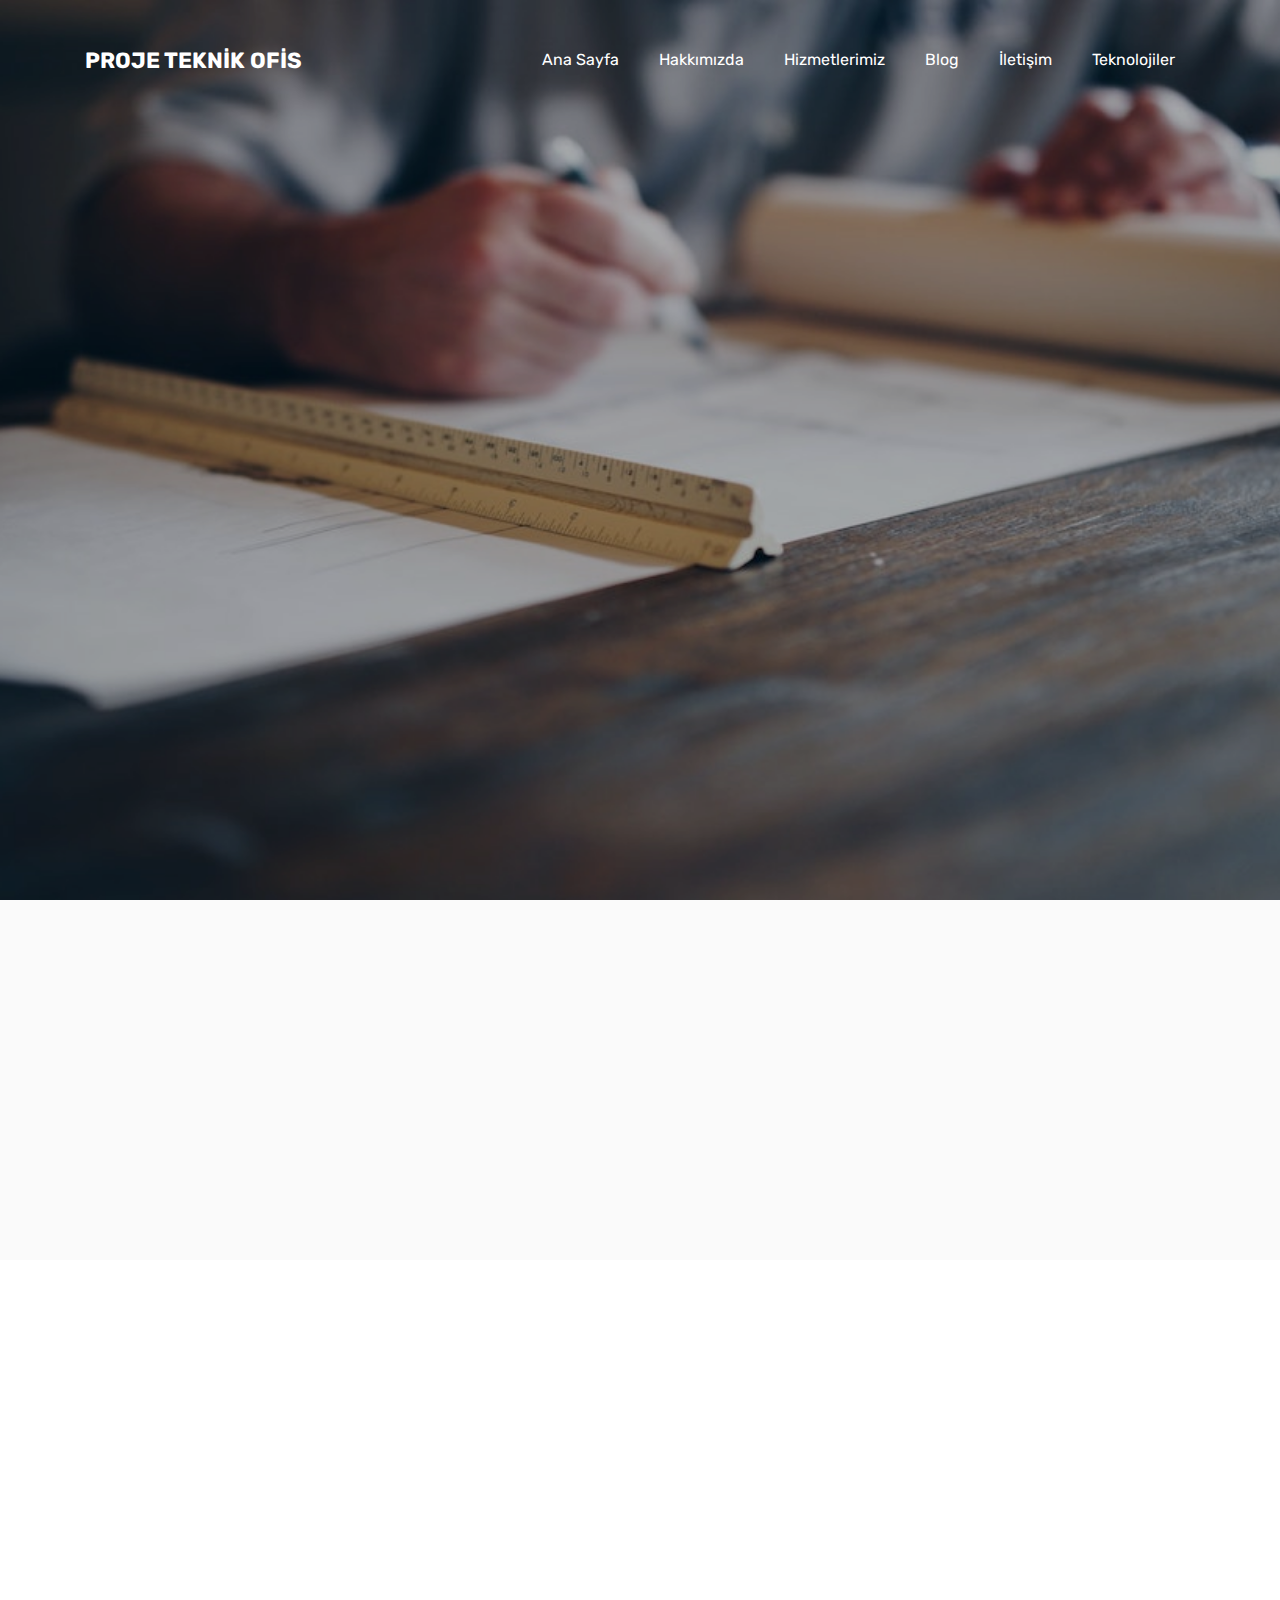
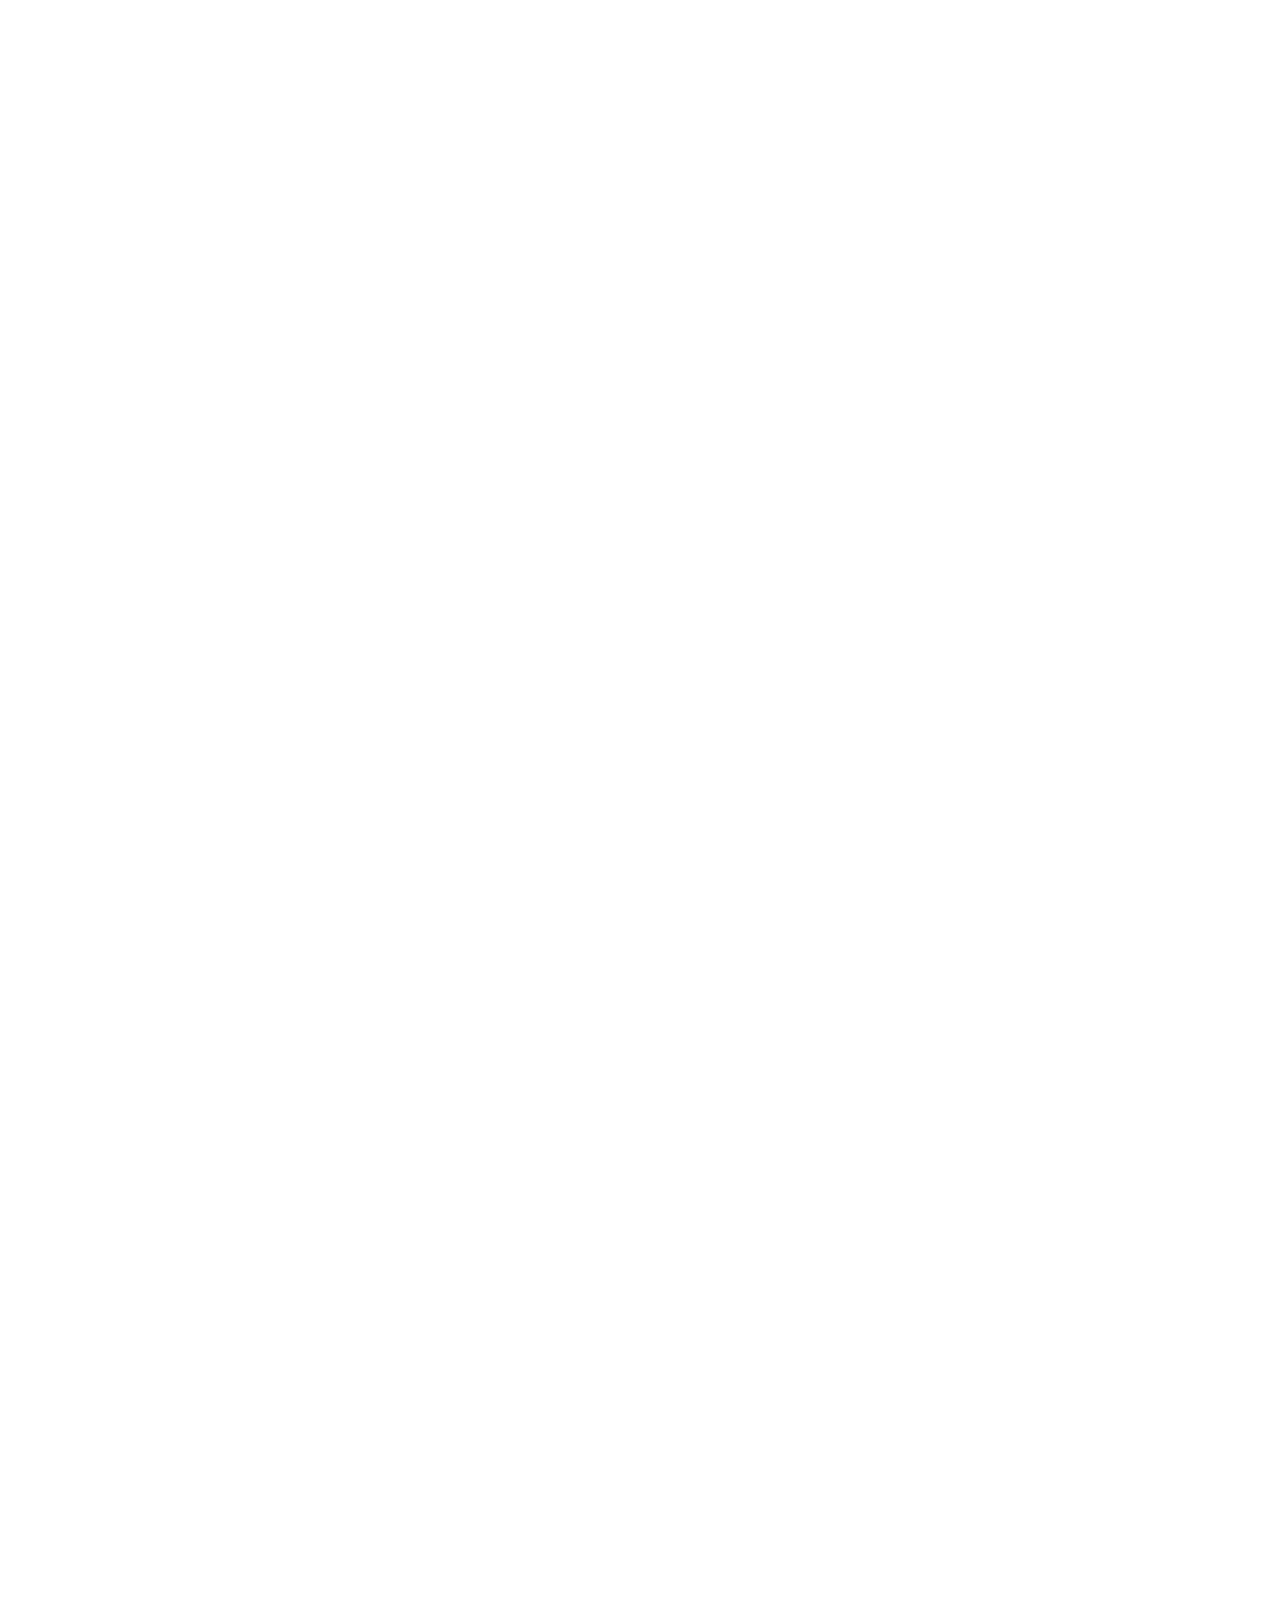
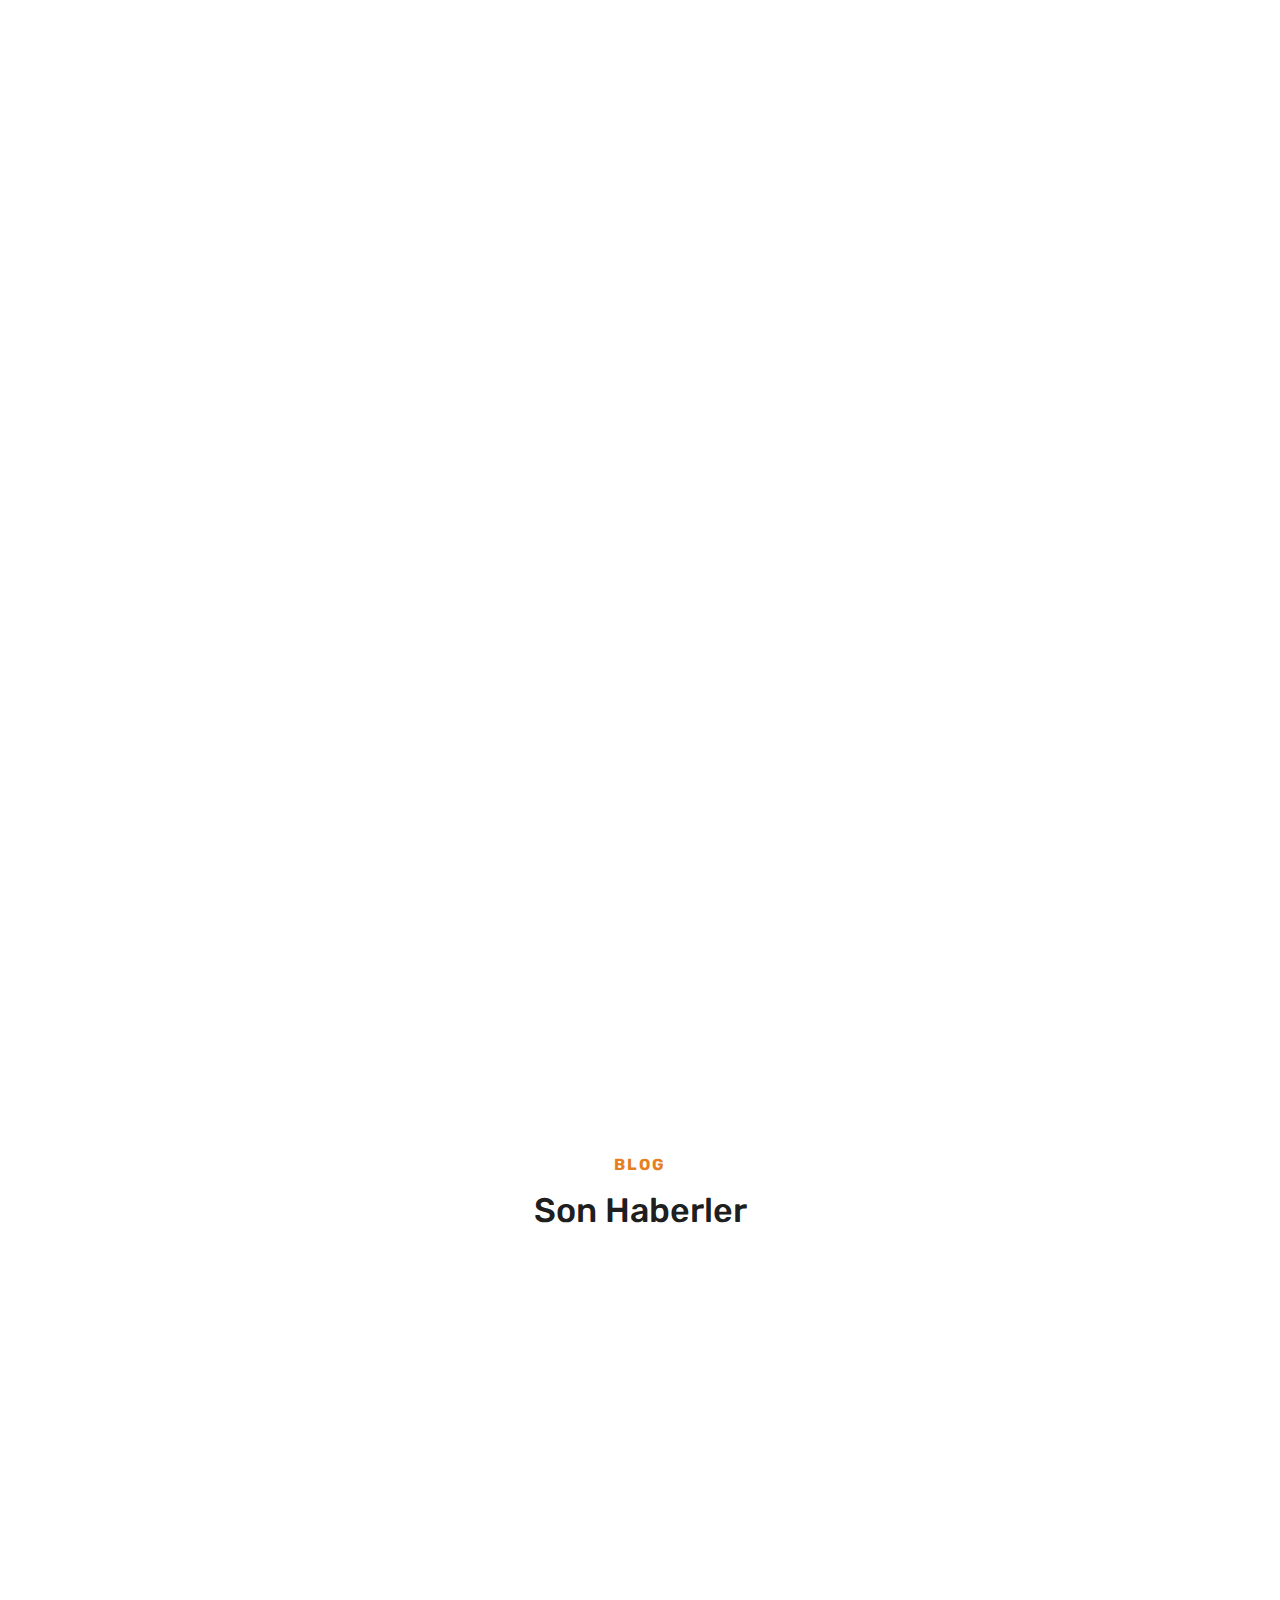
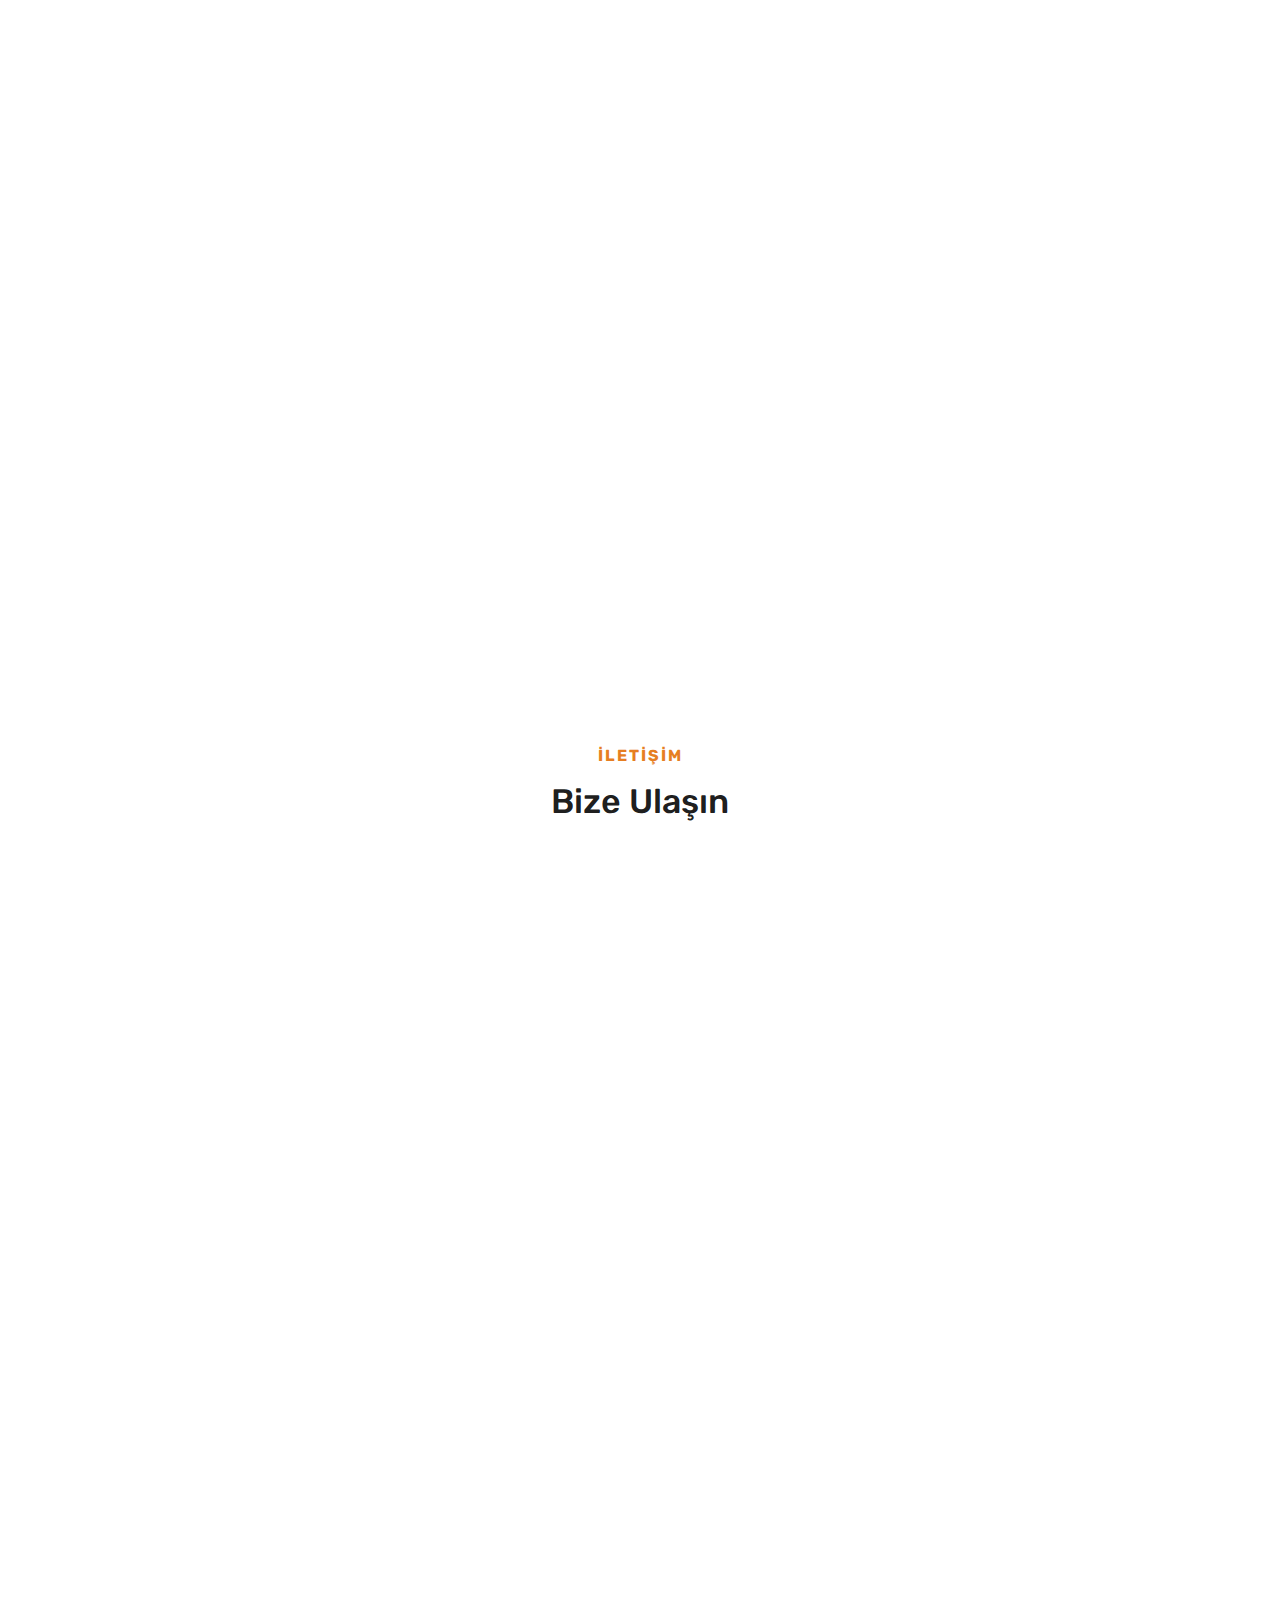
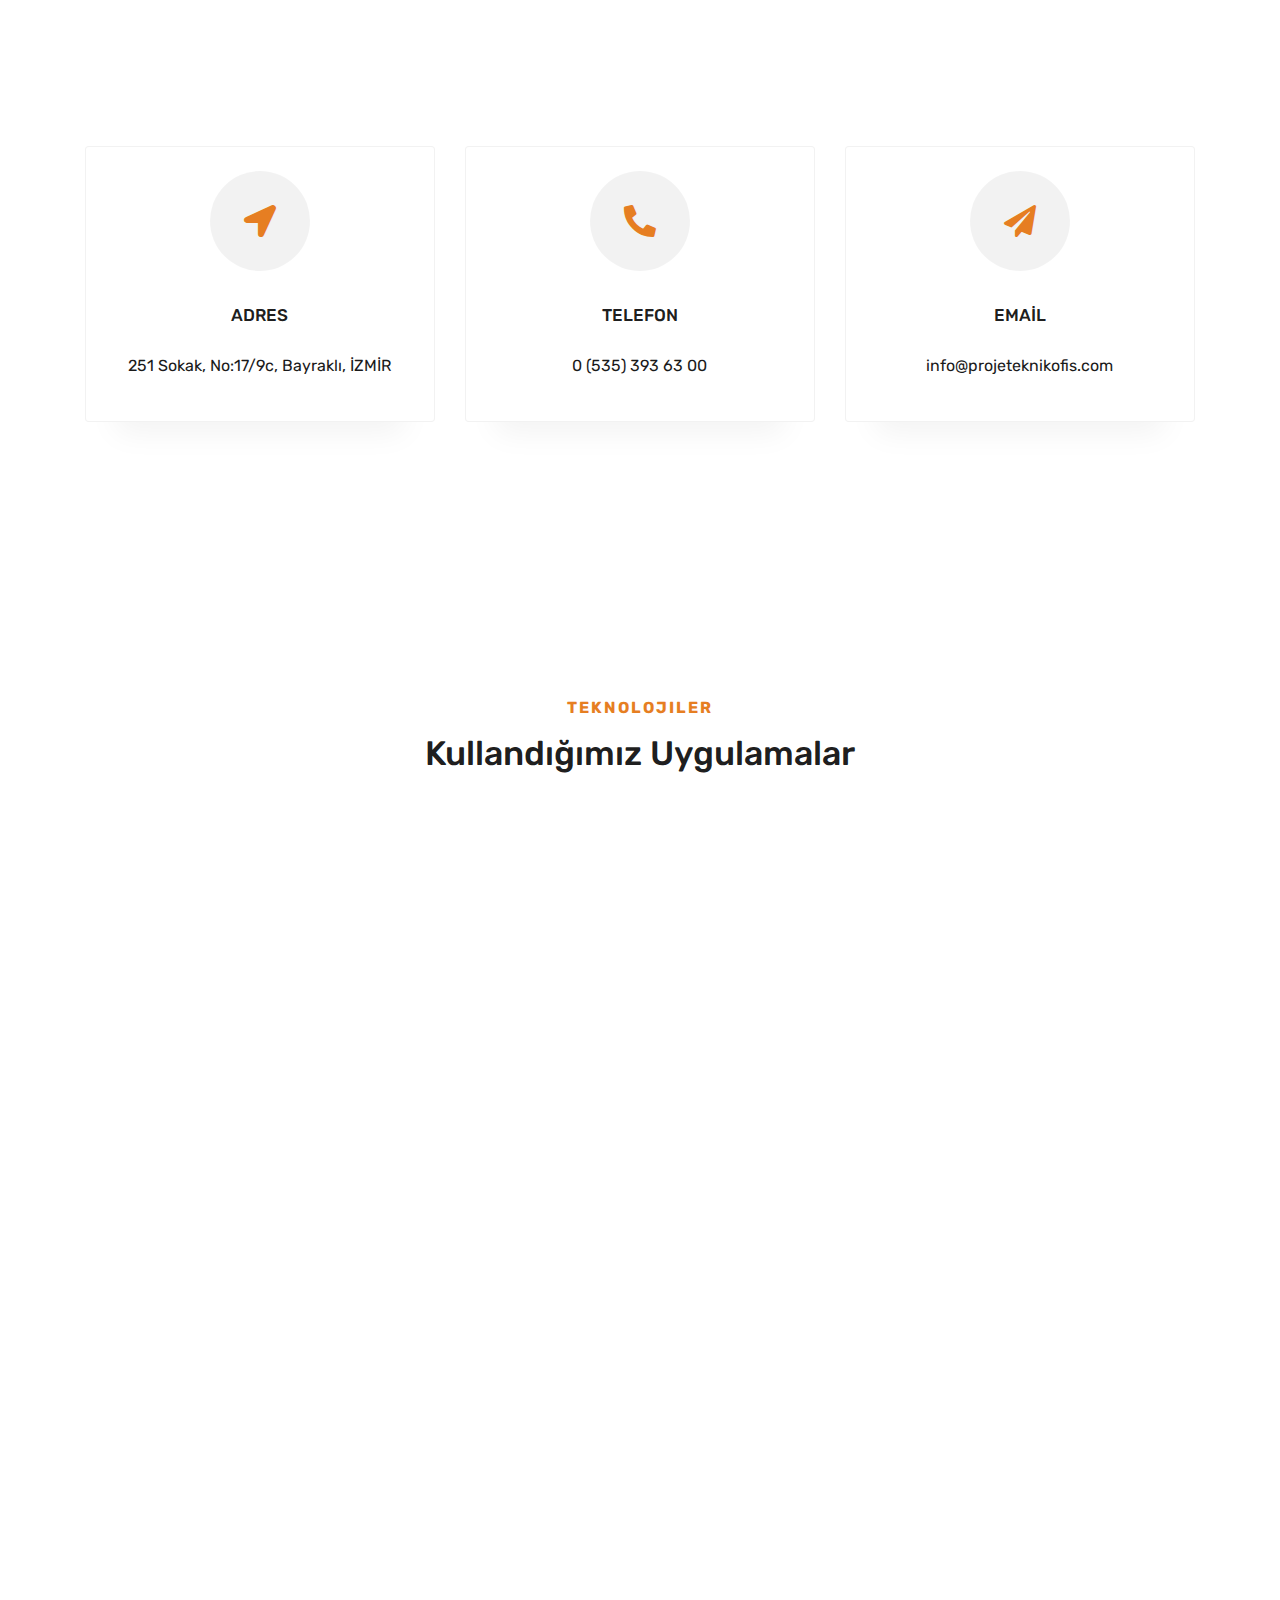
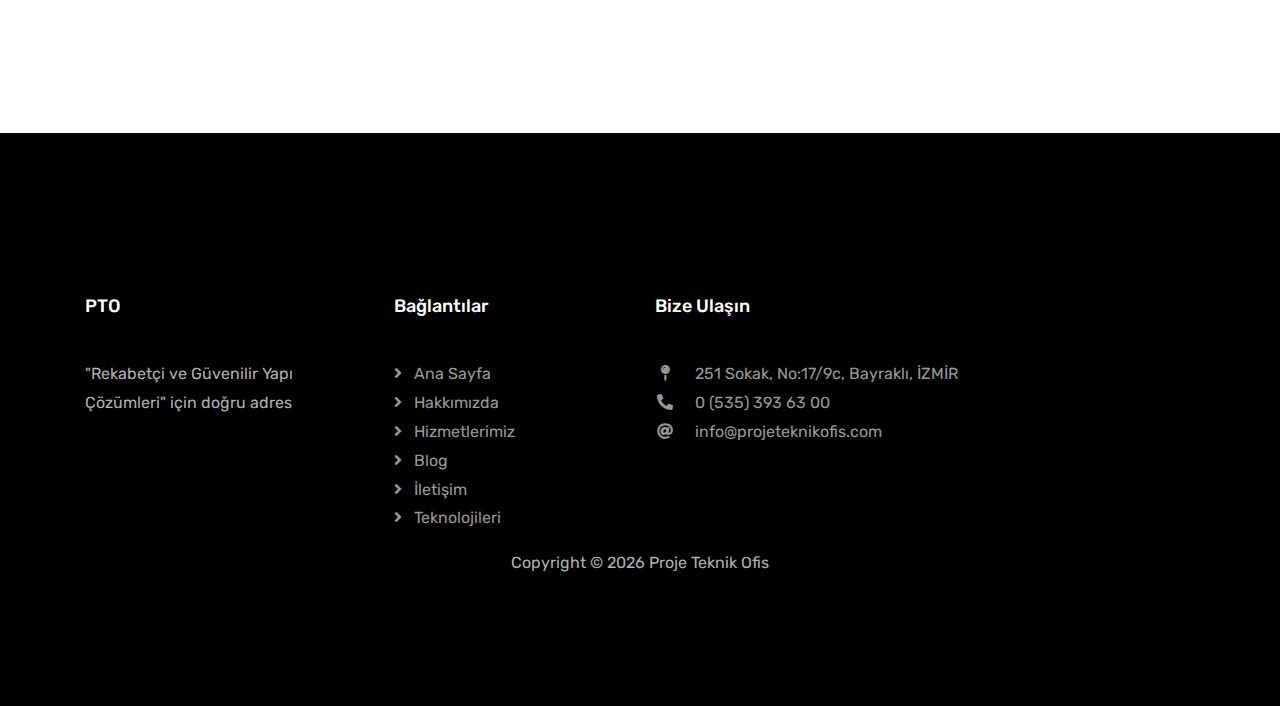
<file: index.html>
<!DOCTYPE html>
<html lang="tr">

<head>
	<title>Proje Teknik Ofis</title>
	<meta charset="utf-8">
	<meta name="viewport" content="width=device-width, initial-scale=1, shrink-to-fit=no">

	<link href="https://fonts.googleapis.com/css?family=Rubik:300,400,500,700,900" rel="stylesheet">
	<link href="https://cdnjs.cloudflare.com/ajax/libs/font-awesome/5.14.0/css/all.min.css" rel="stylesheet">
	<link rel="stylesheet" href="css/animate.min.css">
	<link rel="stylesheet" href="css/style.min.css">
	<link rel="stylesheet" href="css/responsiveframe.css">

	<link rel="apple-touch-icon" sizes="180x180" href="favicon/apple-touch-icon.png">
	<link rel="icon" type="image/png" sizes="32x32" href="favicon/favicon-32x32.png">
	<link rel="icon" type="image/png" sizes="16x16" href="favicon/favicon-16x16.png">
	<link rel="manifest" href="favicon/site.webmanifest">
</head>

<body>
	<nav class="navbar navbar-expand-lg navbar-dark ftco_navbar bg-dark ftco-navbar-light" id="ftco-navbar">
		<div class="container">
			<a class="navbar-brand" href="index.html">
				<span>PROJE TEKNİK OFİS</span>
			</a>
			<button class="navbar-toggler js-fh5co-nav-toggle fh5co-nav-toggle" type="button" data-toggle="collapse"
				data-target="#ftco-nav" aria-controls="ftco-nav" aria-expanded="false" aria-label="Toggle navigation">
				<span class="oi oi-menu"></span>
				<i class="fas fa-bars"></i>
			</button>

			<div class="collapse navbar-collapse" id="ftco-nav">
				<ul class="navbar-nav nav ml-auto">
					<li class="nav-item">
						<a href="#" class="nav-link" data-nav-section="home">
							<span>Ana Sayfa</span>
						</a>
					</li>
					<li class="nav-item">
						<a href="#" class="nav-link" data-nav-section="about">
							<span>Hakkımızda</span>
						</a>
					</li>
					<li class="nav-item">
						<a href="#" class="nav-link" data-nav-section="services">
							<span>Hizmetlerimiz</span>
						</a>
					</li>
					<li class="nav-item">
						<a href="#" class="nav-link" data-nav-section="blog">
							<span>Blog</span>
						</a>
					</li>
					<li class="nav-item">
						<a href="#" class="nav-link" data-nav-section="contact">
							<span>İletişim</span>
						</a>
					</li>
					<li class="nav-item">
						<a href="#" class="nav-link" data-nav-section="app">
							<span>Teknolojiler</span>
						</a>
					</li>
				</ul>
			</div>
		</div>
	</nav>

	<section class="hero-wrap js-fullheight" style="background-image: url('images/bg.jpg');" data-section="home"
		id="home">
		<div class="overlay"></div>
		<div class="container">
			<div class="row no-gutters slider-text js-fullheight align-items-center justify-content-start"
				data-scrollax-parent="true">
				<div class="col-md-8 ftco-animate mt-5" data-scrollax=" properties: { translateY: '70%' }">
					<p class="d-flex align-items-center"
						data-scrollax="properties: { translateY: '30%', opacity: 1.6 }">
						<!-- IF YOU WANNA ADD VIDEO
						<a href="https://vimeo.com/45830194"
							class="icon-video popup-vimeo d-flex justify-content-center align-items-center mr-3">
							<span class="ion-ios-play play mr-2"></span>
							<span class="watch">Watch Video</span>
						</a>
						-->
					</p>
					<div class="row">
						<div class="col-3 d-none d-sm-block">
							<img src="images/logo_transparent.png" alt="Logo" style="height: 200px;">
						</div>
						<div class="col-9">
							<div class="row">
								<h1 class="mb-4 pl-5" data-scrollax="properties: { translateY: '30%', opacity: 1.6 }">
									Proje Teknik Ofis'e Hoş Geldiniz
								</h1>
							</div>
							<div class="row">
								<p class="mb-4 pl-5" data-scrollax="properties: { translateY: '30%', opacity: 1.6 }">
									Rekabetçi ve Güvenilir Yapı Çözümleri için doğru adrestesiniz.
								</p>
							</div>
						</div>
					</div>
				</div>
			</div>
		</div>
	</section>

	<section class="ftco-section ftco-services ftco-no-pt">
		<div class="container">
			<div class="row services-section">
				<div class="col-md-4 ftco-animate">
					<div class="media block-6 services text-center d-block">
						<div class="icon"><i class="fas fa-pencil-ruler fa-5x" style="color: #e67e22;"></i></div>
						<div class="media-body">
							<h3 class="heading mb-3">PROJE-TASARIM-HESAP</h3><br>
							<p><a href="#services" class="btn btn-primary">Oku</a></p>
						</div>
					</div>
				</div>
				<div class="col-md-4 ftco-animate">
					<div class="media block-6 services text-center d-block">
						<div class="icon"><i class="fas fa-business-time fa-5x" style="color: #e67e22;"></i></div>
						<div class="media-body">
							<h3 class="heading mb-3">PROJE YÖNETİMİ</h3><br>
							<p><a href="#services" class="btn btn-primary">Oku</a></p>
						</div>
					</div>
				</div>
				<div class="col-md-4 ftco-animate">
					<div class="media block-6 services text-center d-block">
						<div class="icon"><i class="fas fa-globe-americas fa-5x" style="color: #e67e22;"></i></div>
						<div class="media-body">
							<h3 class="heading mb-3">TAAHHÜT – MÜTEAHHİTLİK – İNŞAAT İŞLERİ</h3>
							<p><a href="#services" class="btn btn-primary">Oku</a></p>
						</div>
					</div>
				</div>
			</div>
		</div>
	</section>

	<section class="ftco-counter ftco-section ftco-no-pt ftco-no-pb" id="section-counter" data-section="about">
		<div class="container">
			<div class="row">
				<div class="p-5">
					<div class="row justify-content-start pb-3">
						<div class="col-md-12 heading-section ftco-animate">
							<span class="subheading">HAKKIMIZDA</span>
							<h2 class="mb-4">15 Yıllık Tecrübe...</h2>
							<p>Sektörde yurtiçi ve yurtdışı tecrübelerle geçen 15 yıl ardından oluşan bilgi birikimiyle
								kurulmuştur.</p>
							<p>Mühendislik, Müşavirlik ve Danışmanlık alanlarında verdiği kaliteli, güvenilir ve
								profesyonel hizmet anlayışıyla
								çalışmalarını sürdürmektedir.</p>
							<p><strong>PTO “Proje Teknik Ofis”</strong> olarak hedefimiz, müşteri gereksinimleri
								doğrultusunda her türde proje için özgün, yaratıcı,
								ekonomik ve tüm kalemlerde optimum çözüm taahhüdü ile insan hayatını ve çevreyi korumaya
								odaklanmış kaliteli projeler
								üretmek için çalışmaktır.</p>
							<p><strong>PTO “Proje Teknik Ofis”</strong> olarak vizyonumuz; inşaat sektöründe bilgi ve
								tecrübeyi iyi kullanarak Türkiye'nin aranan, saygın, güvenilir ve kurumsal
								bir proje firması olmaktır.</p>
							<p><strong>PTO “Proje Teknik Ofis”</strong> olarak misyonumuz; doğru, ekonomik, kullanışlı,
								uygulanabilir, optimum, kaliteli, tam projeler yapmaktır.</p>
							<p>Sürekli ve hızlı değişen yaşam koşullarına adapte olan, yeni teknolojileri güncel olarak
								takip eden, araştıran ve hatta
								geliştiren deneyimli kadromuz sayesinde; yalnızca günümüzün değil, geleceğin de yapısal
								anlayışına uygun olabilecek
								hizmet sunulmaktadır. Vermiş olduğumuz hizmetlerin tamamında, proje gereksinimleri
								doğrultusunda üniversiteler ile iş
								birliği içerisinde çalışmalarıyla bilginin ve üretimin tüm aşamalarında özenle ve
								profesyonelce çalışmaktadır.</p>
							<p>Firmamız; arazi koşullarını, çevre koşullarını, fonksiyon ve yapısal gereksinimleri
								birlikte en iyi şekilde
								değerlendirip sağlam, sağlıklı, dönüşüm ve değişim kapasitesine sahip sürdürülebilir
								özel tasarımlar geliştirmektedir.
								Mimari, inşaat, elektrik, mekanik ve altyapı projelerinde disiplinler arası sistematik
								yöntemlerle kaliteli ve nitelikli
								projeler oluşturmaktadır.</p>
							<p>Kullanıcıların yaşam kalitesini geliştirmek, yapıların bulunduğu çevre ve dönem ile
								ilişkisini sağlamak, yapılan işin en
								kısa sürede eksiksiz ve en doğru şekilde yapılmasını sağlamak, depreme ve sonradan
								oluşabilecek dış etkilere karşı
								dayanıklı, iyi planlanmış ve yönetilmiş yapılar tasarlamak temel
								sorumluluklarımızdandır.</p>
							<p>Firmamız tüm tasarımlarını bilgisayar destekli yapmakta olup, uluslararası düzeyde kabul
								görmüş lisanslı yapısal tasarım
								programlarına sahiptir.</p>
						</div>
					</div>
					<div class="row">
						<div class="col-md-6 col-lg-6 justify-content-center counter-wrap ftco-animate d-flex">
							<div class="block-18 text-center p-4 mb-4 align-self-stretch d-flex">
								<div class="text">
									<strong class="number" data-number="15">0</strong>
									<span>YILLIK TECRÜBE</span>
								</div>
							</div>
						</div>
						<div class="col-md-6 col-lg-6 justify-content-center counter-wrap ftco-animate d-flex">
							<div class="block-18 text-center p-4 mb-4 align-self-stretch d-flex">
								<div class="text">
									<strong class="number" data-number="50000">25000</strong>
									<span>M<sup>2</sup> TECRÜBE</span>
								</div>
							</div>
						</div>
					</div>
				</div>
			</div>
		</div>
	</section>

	<section class="parallax" style="background-image: url(images/services.jpg);"></section>
	<section class="ftco-section ftco-no-pt ftco-no-pb" data-section="services" id="services">
		<div class="container">
			<div class="row">
				<div class="p-5">
					<div class="row justify-content-center pb-3">
						<div class="col-md-12 heading-section ftco-animate">
							<span class="subheading">HİZMETLERİMİZ</span>
							<h2 class="mb-4">Proje, Tasarım ve Hesap</h2>
							<ul>
								<li>Statik Ön Tasarım, Uygulama ve Detay Proje Hizmetleri</li>
								<li>Deprem Mühendisliği</li>
								<li>Mevcut Yapıların Deprem Etkisi Altında Davranışlarının İncelenmesi</li>
								<li>Mevcut Yapı Güçlendirme Proje Hizmetleri</li>
								<li>Betonarme Yapıların Yapısal Tasarım ve Proje Hizmetleri</li>
								<li>Çelik Karkas ve Endüstriyel Yapı Tasarım ve Proje Hizmetleri</li>
								<li>İleri Yapısal Analiz (Nonlineer Time History / Push Over) Hizmetleri</li>
								<li>Özel Yapı Tasarım (Deprem Yalıtımlı ve Sönümleyici Yapılar) Hizmetleri</li>
								<li>Ahşap ve Yığma Yapı Tasarım-Proje Hizmetleri</li>
								<li>Altyapı Avan, Uygulama ve Detay Proje Hizmetleri</li>
								<li>Zemin Sistemleri, Zemin Islahı, İksa Sistemleri Proje Hizmetleri</li>
								<li>Hidrolik ve Su Yapıları Proje Hizmetleri (Hidrolojik Hesaplar, Taşkın
									Haritalandırılması, Islah Çalışmaları, Drenaj Hesapları)</li>
								<li>Elektrik Avan, Uygulama ve Detay Proje Hizmetleri</li>
								<li>Mekanik Avan, Uygulama ve Detay Proje Hizmetleri Otomasyon Uygulama ve Detay Proje
									Hizmetleri</li>
								<li>Keşif, Metraj Analizleri, İhale Dosyası Hazırlanması Hizmetleri</li>
							</ul>
							<h2 class="mb-4">Proje Yönetimi</h2>
							<ul>
								<li>Tasarımın; sözleşmeye, proje hizmetleri şartnamesine, toplantılarda alınan kararlara
									veya benzeri diğer belgelerdeki kurallara göre yapılmasını kontrol etmek</li>
								<li>Tasarımın; Yatırımcı isteklerine göre mimari, statik, elektrik ve mekanik
									projelerinin uygunluğunu kontrol etmek</li>
								<li>Yatırımcı ve Proje Müellifi ile birlikte tasarımın temel amacını (design intent)
									belirlemek ve tasarımın bu amaç doğrultusunda, belirli standartlara, normlara, hesap
									yöntemlerine, iyi mühendislik kurallarına ve genel kabul görmüş teknik literatüre
									uygun şekilde gelişmesini sağlamak</li>
								<li>Proje Müellifi tarafından seçilen sistemlerin ve cihazların güvenilir bir çalışma ve
									yeterli bir konfor düzeyi oluşturması yönünde katkıda bulunmak, gerekirse yeni
									öneriler getirmek</li>
								<li>Proje Müellifi tarafından seçilen sistemleri ve cihazları enerji tasarrufu ve çevre
									koruma yönünden değerlendirmek, gerekirse yeni öneriler getirmek</li>
								<li>Proje Müellifi tarafından seçilen malzemelerin, sistemlerin ve cihazların ilk
									yatırım ve işletme giderleri açısından tasarımın temel amacına uygun olup olmadığını
									kontrol etmek, değerlendirmek ve gerekirse yeni öneriler getirmek</li>
								<li>Proje çalışmasının belirli aşamalarında ilk yatırım maliyetini kontrol etmek</li>
								<li>Tüm çizimleri, hesap yöntemlerini, proje raporlarını ve maliyet tahmin raporlarını
									onaylamak, hesapları numune alma yöntemiyle kontrol etmek</li>
								<li>İhale dosyasını şekil ve içerik yönünden kontrol etmek, gerekirse yeni öneriler
									getirmek</li>
								<li>Periyodik toplantılara katılmak, toplantı notlarını hazırlamak, raporlar düzenlemek,
									gereken her durumda sözlü ve yazılı görüş bildirmek</li>
							</ul>
							<h2 class="mb-4">Taahhüt – Müteahhitlik – İnşaat İşleri</h2>
							<p>Üretim Planlaması ve etkin kaynak kullanımı ile işin hedeflenen, süre ve maliyette
								bitirilmesi için, kalite güvencesi, iş güvenliği ve işçi sağlığı, iş programı, nakit
								akışı, gibi faaliyetlerle, müşteri memnuniyetini ön planda tutarak, Proje’nin Sahibine
								anahtar teslim olarak işi tamamlamak.</p>
							<ul>
								<li>Binalar, Villalar, Çok Katlı Konutlar</li>
								<li>Ticari Yapılar, Ofisler ve Alışveriş Merkezleri</li>
								<li>Banka Şubeleri, Mağaza, Ev dekorasyonları</li>
								<li>Endüstriyel Tesisler, Fabrika Binaları, Depolar, Hangarlar</li>
								<li>Geçici ve Kalıcı Binalar, Satış ofisler</li>
								<li>Renovasyon, Restorasyon</li>
								<li>Yalıtım, İzolasyon ve Mantolama işleri</li>
							</ul>
						</div>
					</div>
				</div>
			</div>
		</div>
	</section>

	<section class="ftco-section" data-section="blog" id="blog">
		<div class="container-fluid">
			<div class="row no-gutters justify-content-center pb-5">
				<div class="col-md-12 heading-section text-center parallax py-5"
					style="background-image: url(images/blog.jpg);">
					<span class="subheading">BLOG</span>
					<h2 class="mb-4">Son Haberler</h2>
				</div>
			</div>
		</div>
		<div class="container">
			<div class="row d-flex">
				<!-- BLOG STARTS HERE -->
				<div class="col-md-4 d-flex ftco-animate">
					<div class="blog-entry justify-content-end">
						<a href="single.html" class="block-20" style="background-image: url('images/image_1.jpg');">
						</a>
						<div class="text mt-3 float-right d-block">
							<div class="d-flex align-items-center pt-2 mb-4 topp">
								<div class="one mr-3">
									<span class="day">12</span>
								</div>
								<div class="two">
									<span class="yr">2019</span>
									<span class="mos">March</span>
								</div>
							</div>
							<h3 class="heading"><a href="single.html">Why Lead Generation is Key for Business Growth</a>
							</h3>
							<p>A small river named Duden flows by their place and supplies it with the necessary
								regelialia.</p>
							<div class="d-flex align-items-center mt-4 meta">
								<p class="mb-0"><a href="single.html" class="btn btn-secondary">Devam <i
											class="fas fa-angle-right"></i></a></p>

							</div>
						</div>
					</div>
				</div>
				<!-- BLOG ENDS HERE -->
			</div>
		</div>
	</section>

	<section class="ftco-section contact-section ftco-no-pb" data-section="contact" id="contact">
		<div class="container-fluid">
			<div class="row no-gutters justify-content-center pb-5">
				<div class="col-md-12 heading-section text-center parallax py-5"
					style="background-image: url(images/contact.jpg);">
					<span class="subheading">İLETİŞİM</span>
					<h2 class="mb-4">Bize Ulaşın</h2>
				</div>
			</div>

			<div class="container">

				<div class="row">
					<!--TODO: Form
					<div class="col-md-6 order-md-last d-flex">
						<form action="#" class="bg-light p-5 contact-form">
							<div class="form-group">
								<input type="text" class="form-control" placeholder="Adınız">
							</div>
							<div class="form-group">
								<input type="text" class="form-control" placeholder="Mail Adresiniz">
							</div>
							<div class="form-group">
								<input type="text" class="form-control" placeholder="Konu">
							</div>
							<div class="form-group">
								<textarea name="" id="" cols="30" rows="7" class="form-control"
									placeholder="Mesaj"></textarea>
							</div>
							<div class="form-group">
								<input type="submit" value="Gönder" class="btn btn-secondary py-3 px-5">
							</div>
						</form>
					</div-->
					<div class="col container-iframe">
						<iframe class="responsive-iframe"
							src="https://www.google.com/maps/embed?pb=!1m18!1m12!1m3!1d781.0669134342864!2d27.183888529213238!3d38.45838169872756!2m3!1f0!2f0!3f0!3m2!1i1024!2i768!4f13.1!3m3!1m2!1s0x14b97d52b24a5d6b%3A0x7c9fe0b26c7e2a90!2sManavkuyu%2C%20251.%20Sk.%20No%3A17%20D%3A9c%2C%2035535%20Bayrakl%C4%B1%2F%C4%B0zmir!5e0!3m2!1str!2str!4v1597762118887!5m2!1str!2str"
							frameborder="0" style="border:0;" allowfullscreen="" aria-hidden="false" tabindex="0">
						</iframe>
					</div>
				</div>
			</div>
		</div>
	</section>

	<section class="ftco-section contact-section">
		<div class="container">
			<div class="row d-flex contact-info">
				<div class="col-md-4 col-lg-4 d-flex">
					<div class="align-self-stretch box p-4 text-center">
						<div class="icon d-flex align-items-center justify-content-center">
							<i class="fas fa-location-arrow fa-2x" style="color: #e67e22;"></i>
						</div>
						<h3 class="mb-4">Adres</h3>
						<p>
							<a href="https://goo.gl/maps/qv2TU7D99BBBAQLB8" target="_blank">
								251 Sokak, No:17/9c, Bayraklı, İZMİR
							</a>
						</p>
					</div>
				</div>
				<div class="col-md-4 col-lg-4 d-flex">
					<div class="align-self-stretch box p-4 text-center">
						<div class="icon d-flex align-items-center justify-content-center">
							<i class="fas fa-phone-alt fa-2x" style="color: #e67e22;"></i>
						</div>
						<h3 class="mb-4">Telefon</h3>
						<p><a href="tel://+905353936300">0 (535) 393 63 00</a></p>
					</div>
				</div>
				<div class="col-md-4 col-lg-4 d-flex">
					<div class="align-self-stretch box p-4 text-center">
						<div class="icon d-flex align-items-center justify-content-center">
							<i class="fas fa-paper-plane fa-2x" style="color: #e67e22;"></i>
						</div>
						<h3 class="mb-4">Email</h3>
						<p><a href="mailto:info@projeteknikofis.com">info@projeteknikofis.com</a></p>
					</div>
				</div>
			</div>
		</div>
	</section>

	<section class="ftco-section" data-section="app" id="app">
		<div class="container-fluid p-0">
			<div class="row no-gutters justify-content-center pb-5">
				<div class="col-md-12 heading-section text-center parallax py-5"
					style="background-image: url(images/apps.jpg);">
					<span class="subheading">TEKNOLOJILER</span>
					<h2 class="mb-4">Kullandığımız Uygulamalar</h2>
				</div>
			</div>
			<div class="row no-gutters">
				<div class="card-group text-center">
					<div class="card ftco-animate">
						<img src="images/autocad.jpg" class="card-img-top">
						<div class="card-body">
							<h5 class="card-title">AutoCAD</h5>
						</div>
					</div>
					<div class="card ftco-animate">
						<img src="images/revit.jpg" class="card-img-top">
						<div class="card-body">
							<h5 class="card-title">Revit</h5>
						</div>
					</div>
					<div class="card ftco-animate">
						<img src="images/sap.jpg" class="card-img-top">
						<div class="card-body">
							<h5 class="card-title">SAP</h5>
						</div>
					</div>
					<div class="card ftco-animate">
						<img src="images/tekla.jpg" class="card-img-top">
						<div class="card-body">
							<h5 class="card-title">Tekla</h5>
						</div>
					</div>
					<div class="card ftco-animate">
						<img src="images/etabs.jpg" class="card-img-top">
						<div class="card-body">
							<h5 class="card-title">Etabs</h5>
						</div>
					</div>
				</div>
			</div>
			<div class="row no-gutters">
				<div class="card-group text-center">

					<div class="card ftco-animate">
						<img src="images/sta.jpg" class="card-img-top">
						<div class="card-body">
							<h5 class="card-title">Sta4Cad</h5>
						</div>
					</div>
					<div class="card ftco-animate">
						<img src="images/idecad.jpg" class="card-img-top">
						<div class="card-body">
							<h5 class="card-title">ideCAD</h5>
						</div>
					</div>
					<div class="card ftco-animate">
						<img src="images/sketchup.jpg" class="card-img-top">
						<div class="card-body">
							<h5 class="card-title">SketchUp</h5>
						</div>
					</div>
					<div class="card ftco-animate">
						<img src="images/primavera.jpg" class="card-img-top">
						<div class="card-body">
							<h5 class="card-title">Primavera</h5>
						</div>
					</div>
					<div class="card ftco-animate">
						<img src="images/msproject.jpg" class="card-img-top">
						<div class="card-body">
							<h5 class="card-title">Microsoft Project</h5>
						</div>
					</div>
				</div>
			</div>
		</div>
	</section>

	<footer class="ftco-footer ftco-section">
		<div class="container">
			<div class="row">
				<div class="col-md-3 mt-5">
					<div class="ftco-footer-widget">
						<h2 class="ftco-heading-2">PTO</h2>
						<p>"Rekabetçi ve Güvenilir Yapı Çözümleri" için doğru adres</p>
						<ul class="ftco-footer-social list-unstyled float-md-left float-lft mt-5">
							<!-- IF YOU WANNA ADD SOCIAL LINKS
							<li class="ftco-animate"><a href="#"><span class="icon-twitter"></span></a></li>
							<li class="ftco-animate"><a href="#"><span class="icon-facebook"></span></a></li>
							<li class="ftco-animate"><a href="#"><span class="icon-instagram"></span></a></li>
							-->
						</ul>
					</div>
				</div>
				<div class="col-md-3 mt-5">
					<div class="ftco-footer-widget ml-md-4">
						<h2 class="ftco-heading-2">Bağlantılar</h2>
						<ul class="list-unstyled">
							<li>
								<a href="#home">
									<i class="fas fa-angle-right mr-2"></i>
									Ana Sayfa
								</a>
							</li>
							<li>
								<a href="#section-counter">
									<i class="fas fa-angle-right mr-2"></i>
									Hakkımızda
								</a>
							</li>
							<li>
								<a href="#services">
									<i class="fas fa-angle-right mr-2"></i>
									Hizmetlerimiz
								</a>
							</li>
							<li>
								<a href="#blog">
									<i class="fas fa-angle-right mr-2"></i>
									Blog
								</a>
							</li>
							<li>
								<a href="#contact">
									<i class="fas fa-angle-right mr-2"></i>
									İletişim
								</a>
							</li>
							<li>
								<a href="#app">
									<i class="fas fa-angle-right mr-2"></i>
									Teknolojileri
								</a>
							</li>
						</ul>
					</div>
				</div>
				<div class="col-md-6 mt-5">
					<div class="ftco-footer-widget">
						<h2 class="ftco-heading-2">Bize Ulaşın</h2>

						<ul class="list-unstyled">
							<li>
								<a href="https://goo.gl/maps/qv2TU7D99BBBAQLB8" target="_blank">
									<i class="fas fa-map-pin mr-3 fa-fw"></i>
									251 Sokak, No:17/9c, Bayraklı, İZMİR
								</a>
							</li>
							<li>
								<a href="tel://+905353936300">
									<i class="fas fa-phone-alt mr-3 fa-fw"></i>
									0 (535) 393 63 00
								</a>
							</li>
							<li>
								<a href="mailto:info@projeteknikofis.com">
									<i class="fas fa-at mr-3 fa-fw"></i>
									info@projeteknikofis.com
								</a>
							</li>
						</ul>

					</div>
				</div>
			</div>
			<div class="row">
				<div class="col-md-12 text-center">
					<p>
						Copyright &copy;
						<script>document.write(new Date().getFullYear());</script> Proje Teknik Ofis
					</p>
				</div>
			</div>
		</div>
	</footer>

	<!-- loader -->
	<div id="ftco-loader" class="show fullscreen"><svg class="circular" width="48px" height="48px">
			<circle class="path-bg" cx="24" cy="24" r="22" fill="none" stroke-width="4" stroke="#eeeeee" />
			<circle class="path" cx="24" cy="24" r="22" fill="none" stroke-width="4" stroke-miterlimit="10"
				stroke="#F96D00" /></svg></div>

	<script src="js/jquery.min.js"></script>
	<script src="js/jquery-migrate-3.0.1.min.js"></script>
	<script src="js/popper.min.js"></script>
	<script src="js/bootstrap.min.js"></script>
	<script src="js/jquery.easing.1.3.js"></script>
	<script src="js/jquery.waypoints.min.js"></script>
	<script src="js/jquery.stellar.min.js"></script>
	<script src="js/owl.carousel.min.js"></script>
	<script src="js/jquery.magnific-popup.min.js"></script>
	<script src="js/aos.js"></script>
	<script src="js/jquery.animateNumber.min.js"></script>
	<script src="js/scrollax.min.js"></script>
	<script src="js/main.js"></script>

</body>

</html>
</file>
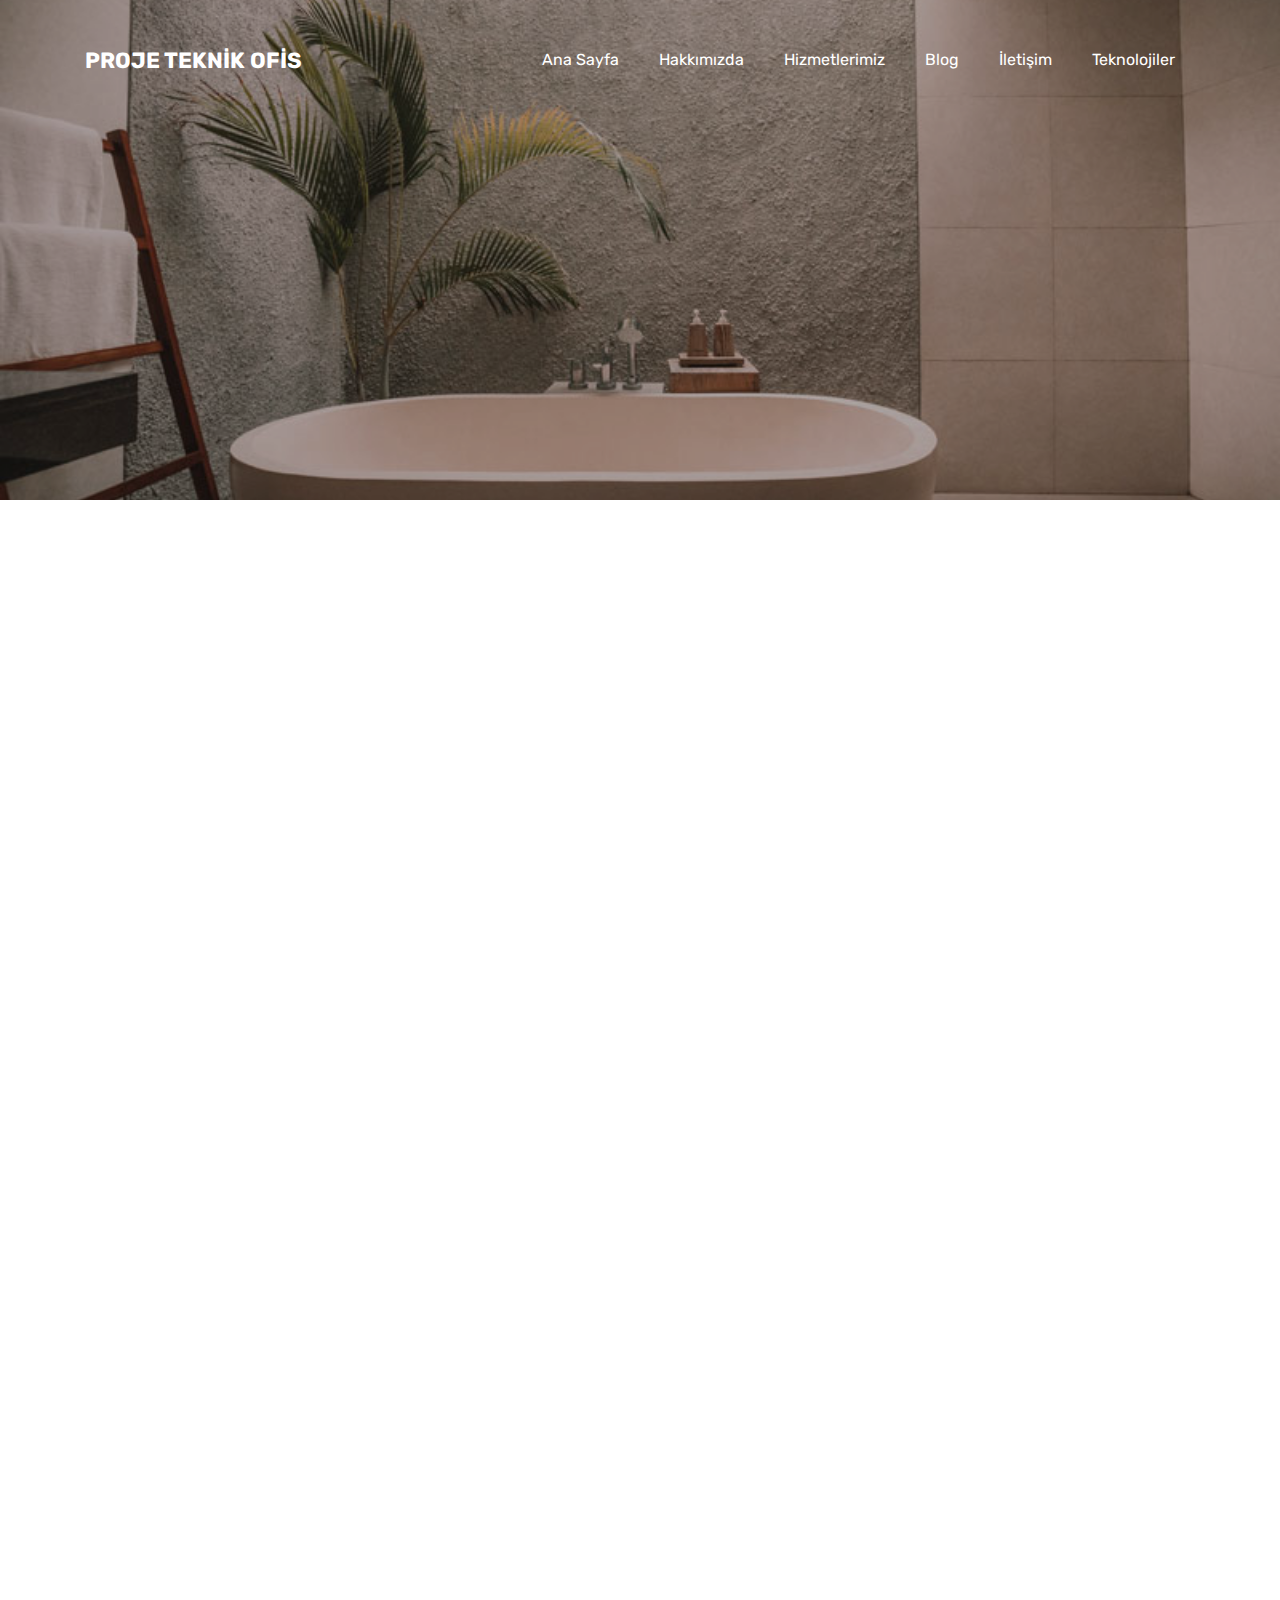
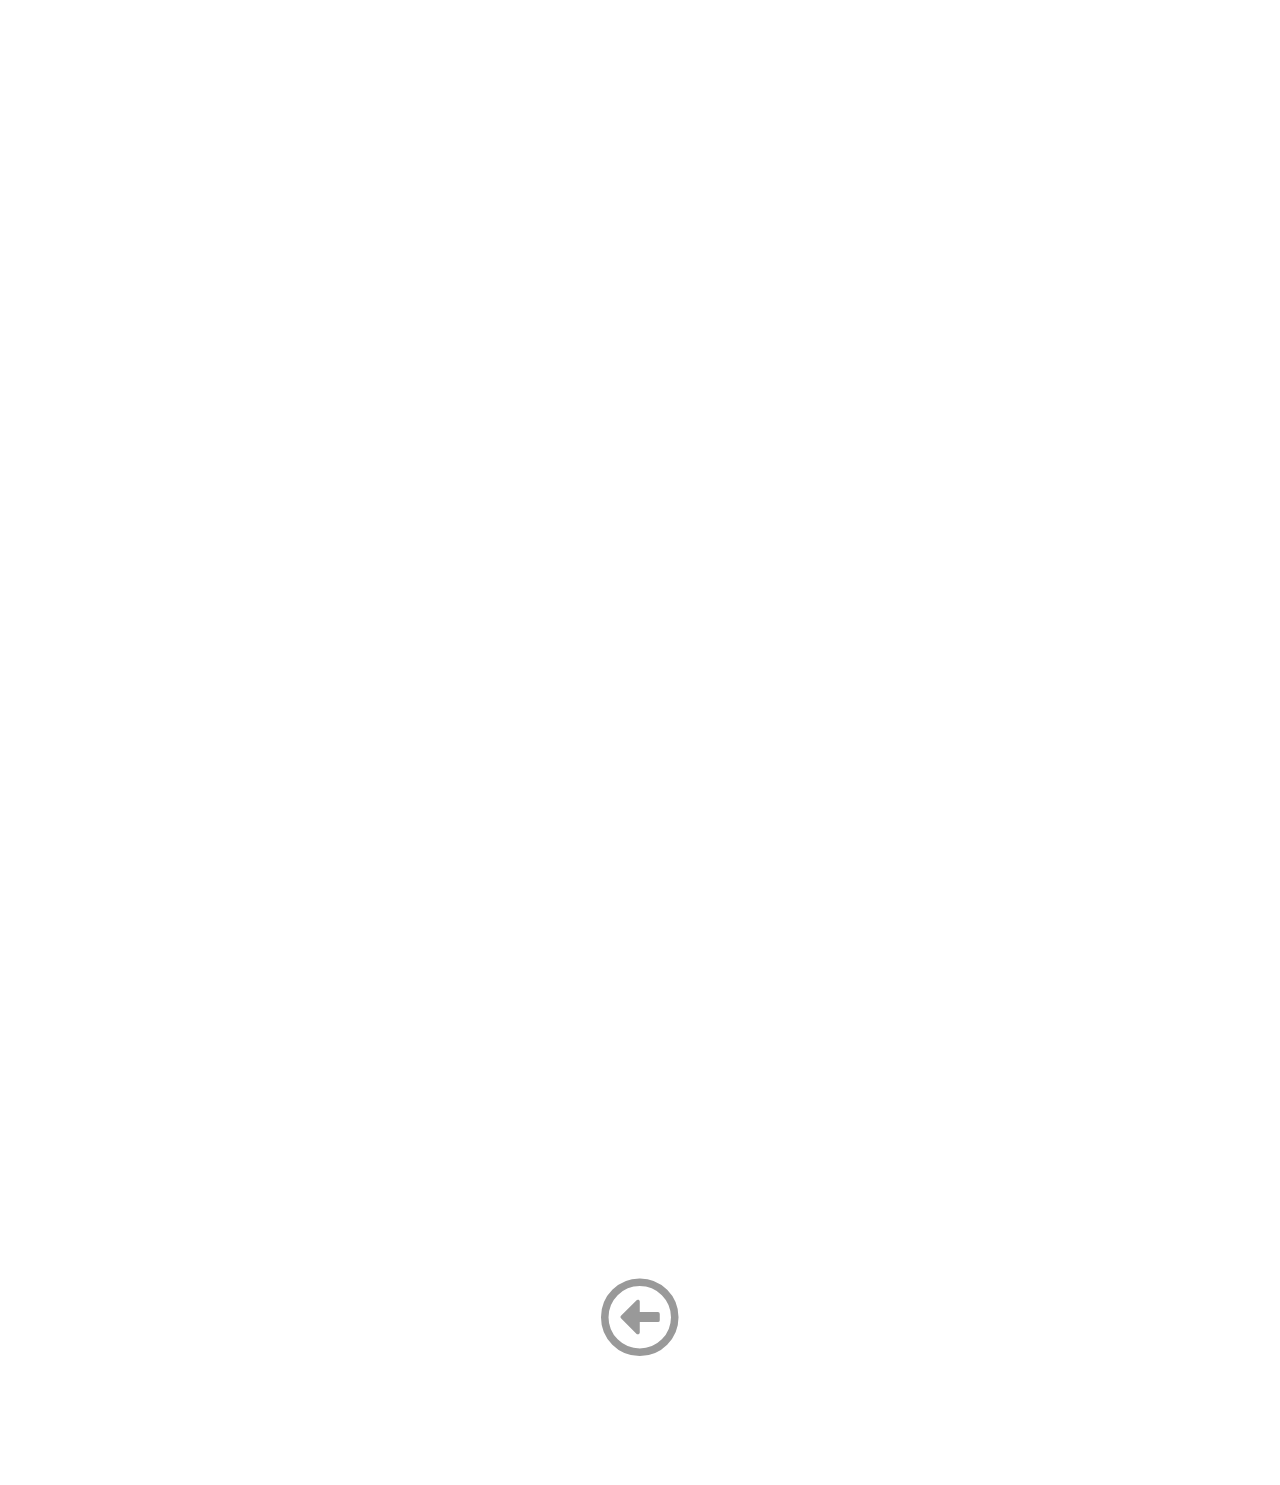
<file: single.html>
<!DOCTYPE html>
<html lang="tr">

<head>
  <title>Proje Teknik Ofis</title>
  <meta charset="utf-8">
  <meta name="viewport" content="width=device-width, initial-scale=1, shrink-to-fit=no">

  <link href="https://fonts.googleapis.com/css?family=Rubik:300,400,500,700,900" rel="stylesheet">
  <link href="https://cdnjs.cloudflare.com/ajax/libs/font-awesome/5.14.0/css/all.min.css" rel="stylesheet">
  <link rel="stylesheet" href="css/animate.min.css">
  <link rel="stylesheet" href="css/style.min.css">

  <link rel="apple-touch-icon" sizes="180x180" href="favicon/apple-touch-icon.png">
  <link rel="icon" type="image/png" sizes="32x32" href="favicon/favicon-32x32.png">
  <link rel="icon" type="image/png" sizes="16x16" href="favicon/favicon-16x16.png">
  <link rel="manifest" href="favicon/site.webmanifest">
</head>

<body>

  <nav class="navbar navbar-expand-lg navbar-dark ftco_navbar bg-dark ftco-navbar-light" id="ftco-navbar">
    <div class="container">
      <a class="navbar-brand" href="index.html">
        <span>PROJE TEKNİK OFİS</span>
      </a>
      <button class="navbar-toggler js-fh5co-nav-toggle fh5co-nav-toggle" type="button" data-toggle="collapse"
        data-target="#ftco-nav" aria-controls="ftco-nav" aria-expanded="false" aria-label="Toggle navigation">
        <span class="oi oi-menu"></span>
        <i class="fas fa-bars"></i>
      </button>

      <div class="collapse navbar-collapse" id="ftco-nav">
        <ul class="navbar-nav nav ml-auto">
          <li class="nav-item">
            <a href="index.html" class="nav-link" data-nav-section="home">
              <span>Ana Sayfa</span>
            </a>
          </li>
          <li class="nav-item">
            <a href="index.html" class="nav-link" data-nav-section="about">
              <span>Hakkımızda</span>
            </a>
          </li>
          <li class="nav-item">
            <a href="index.html" class="nav-link" data-nav-section="services">
              <span>Hizmetlerimiz</span>
            </a>
          </li>
          <li class="nav-item">
            <a href="index.html" class="nav-link" data-nav-section="blog">
              <span>Blog</span>
            </a>
          </li>
          <li class="nav-item">
            <a href="index.html" class="nav-link" data-nav-section="contact">
              <span>İletişim</span>
            </a>
          </li>
          <li class="nav-item">
            <a href="index.html" class="nav-link" data-nav-section="app">
              <span>Teknolojiler</span>
            </a>
          </li>
        </ul>
      </div>
    </div>
  </nav>

  <section class="hero-wrap hero-wrap-2" style="background-image: url('images/image_1.jpg');"
    data-stellar-background-ratio="0.5">
    <div class="overlay"></div>
    <div class="container">
      <div class="row no-gutters slider-text align-items-end justify-content-center">
        <div class="col-md-9 ftco-animate pb-5 text-center">
          <h1 class="mb-3 bread">Why Lead Generation is Key for Business Growth</h1>
        </div>
      </div>
    </div>
  </section>


  <section class="ftco-section">
    <div class="container">
      <div class="row justify-content-center pb-5">
        <div class="col-md-8 ftco-animate">
          <h2 class="mb-3">It is a long established fact a reader be distracted</h2>
          <p>Lorem ipsum dolor sit amet, consectetur adipisicing elit. Reiciendis, eius mollitia suscipit, quisquam
            doloremque distinctio perferendis et doloribus unde architecto optio laboriosam porro adipisci sapiente
            officiis nemo accusamus ad praesentium? Esse minima nisi et. Dolore perferendis, enim praesentium omnis,
            iste doloremque quia officia optio deserunt molestiae voluptates soluta architecto tempora.</p>
          <p>
            <img src="images/image_1.jpg" alt="" class="img-fluid">
          </p>
          <p>Molestiae cupiditate inventore animi, maxime sapiente optio, illo est nemo veritatis repellat sunt
            doloribus nesciunt! Minima laborum magni reiciendis qui voluptate quisquam voluptatem soluta illo eum ullam
            incidunt rem assumenda eveniet eaque sequi deleniti tenetur dolore amet fugit perspiciatis ipsa, odit.
            Nesciunt dolor minima esse vero ut ea, repudiandae suscipit!</p>
          <h2 class="mb-3 mt-5">#2. Creative WordPress Themes</h2>
          <p>Temporibus ad error suscipit exercitationem hic molestiae totam obcaecati rerum, eius aut, in.
            Exercitationem atque quidem tempora maiores ex architecto voluptatum aut officia doloremque. Error dolore
            voluptas, omnis molestias odio dignissimos culpa ex earum nisi consequatur quos odit quasi repellat qui
            officiis reiciendis incidunt hic non? Debitis commodi aut, adipisci.</p>
          <p>
            <img src="images/image_1.jpg" alt="" class="img-fluid">
          </p>
          <p>Quisquam esse aliquam fuga distinctio, quidem delectus veritatis reiciendis. Nihil explicabo quod, est eos
            ipsum. Unde aut non tenetur tempore, nisi culpa voluptate maiores officiis quis vel ab consectetur suscipit
            veritatis nulla quos quia aspernatur perferendis, libero sint. Error, velit, porro. Deserunt minus,
            quibusdam iste enim veniam, modi rem maiores.</p>
          <p>Odit voluptatibus, eveniet vel nihil cum ullam dolores laborum, quo velit commodi rerum eum quidem
            pariatur! Quia fuga iste tenetur, ipsa vel nisi in dolorum consequatur, veritatis porro explicabo soluta
            commodi libero voluptatem similique id quidem? Blanditiis voluptates aperiam non magni. Reprehenderit nobis
            odit inventore, quia laboriosam harum excepturi ea.</p>
          <p>Adipisci vero culpa, eius nobis soluta. Dolore, maxime ullam ipsam quidem, dolor distinctio similique
            asperiores voluptas enim, exercitationem ratione aut adipisci modi quod quibusdam iusto, voluptates beatae
            iure nemo itaque laborum. Consequuntur et pariatur totam fuga eligendi vero dolorum provident. Voluptatibus,
            veritatis. Beatae numquam nam ab voluptatibus culpa, tenetur recusandae!</p>
          <p>Voluptas dolores dignissimos dolorum temporibus, autem aliquam ducimus at officia adipisci quasi nemo a
            perspiciatis provident magni laboriosam repudiandae iure iusto commodi debitis est blanditiis alias laborum
            sint dolore. Dolores, iure, reprehenderit. Error provident, pariatur cupiditate soluta doloremque aut
            ratione. Harum voluptates mollitia illo minus praesentium, rerum ipsa debitis, inventore?</p>
        </div>
      </div>
      <div class="row text-center justify-content-center">
        <p onclick="goBack()" style="cursor:pointer"><i class="far fa-arrow-alt-circle-left fa-5x"></i></p>
      </div>
    </div>
  </section>

  <!-- loader -->
  <div id="ftco-loader" class="show fullscreen"><svg class="circular" width="48px" height="48px">
      <circle class="path-bg" cx="24" cy="24" r="22" fill="none" stroke-width="4" stroke="#eeeeee" />
      <circle class="path" cx="24" cy="24" r="22" fill="none" stroke-width="4" stroke-miterlimit="10"
        stroke="#F96D00" /></svg></div>

  <script src="js/jquery.min.js"></script>
  <script src="js/jquery-migrate-3.0.1.min.js"></script>
  <script src="js/popper.min.js"></script>
  <script src="js/bootstrap.min.js"></script>
  <script src="js/jquery.easing.1.3.js"></script>
  <script src="js/jquery.waypoints.min.js"></script>
  <script src="js/jquery.stellar.min.js"></script>
  <script src="js/owl.carousel.min.js"></script>
  <script src="js/jquery.magnific-popup.min.js"></script>
  <script src="js/aos.js"></script>
  <script src="js/jquery.animateNumber.min.js"></script>
  <script src="js/scrollax.min.js"></script>
  <script src="js/main.js"></script>
  <script>
    function goBack() {
      window.history.back();
    }
  </script>

</body>

</html>
</file>
<file: css/responsiveframe.css>
.container-iframe {
    position: relative;
    overflow: hidden;
    width: 100%;
    padding-top: 56.25%;
    /* 16:9 Aspect Ratio (divide 9 by 16 = 0.5625) */
}

.responsive-iframe {
    position: absolute;
    top: 0;
    left: 0;
    bottom: 0;
    right: 0;
    width: 100%;
    height: 100%;
}
</file>
<file: css/style.min.css>
/*!
 * Bootstrap v4.2.1 
 */:root{--blue:#007bff;--indigo:#6610f2;--purple:#6f42c1;--pink:#e83e8c;--red:#dc3545;--orange:#fd7e14;--yellow:#ffc107;--green:#28a745;--teal:#20c997;--cyan:#17a2b8;--white:#fff;--gray:#6c757d;--gray-dark:#343a40;--primary:#007bff;--secondary:#6c757d;--success:#28a745;--info:#17a2b8;--warning:#ffc107;--danger:#dc3545;--light:#f8f9fa;--dark:#343a40;--breakpoint-xs:0;--breakpoint-sm:576px;--breakpoint-md:768px;--breakpoint-lg:992px;--breakpoint-xl:1200px;--font-family-sans-serif:-apple-system,BlinkMacSystemFont,"Segoe UI",Roboto,"Helvetica Neue",Arial,"Noto Sans",sans-serif,"Apple Color Emoji","Segoe UI Emoji","Segoe UI Symbol","Noto Color Emoji";--font-family-monospace:SFMono-Regular,Menlo,Monaco,Consolas,"Liberation Mono","Courier New",monospace}*,::after,::before{-webkit-box-sizing:border-box;box-sizing:border-box}html{font-family:sans-serif;line-height:1.15;-webkit-text-size-adjust:100%;-webkit-tap-highlight-color:transparent}footer,main,nav,section{display:block}body{margin:0;font-family:-apple-system,BlinkMacSystemFont,"Segoe UI",Roboto,"Helvetica Neue",Arial,"Noto Sans",sans-serif,"Apple Color Emoji","Segoe UI Emoji","Segoe UI Symbol","Noto Color Emoji";font-size:1rem;font-weight:400;line-height:1.5;color:#212529;text-align:left;background-color:#fff}h1,h2,h3,h5{margin-top:0;margin-bottom:.5rem}p{margin-top:0;margin-bottom:1rem}ul{margin-top:0;margin-bottom:1rem}ul ul{margin-bottom:0}b,strong{font-weight:bolder}small{font-size:80%}sup{position:relative;font-size:75%;line-height:0;vertical-align:baseline}sup{top:-.5em}a{color:#007bff;text-decoration:none;background-color:transparent}a:hover{color:#0056b3;text-decoration:underline}a:not([href]):not([tabindex]){color:inherit;text-decoration:none}a:not([href]):not([tabindex]):focus,a:not([href]):not([tabindex]):hover{color:inherit;text-decoration:none}a:not([href]):not([tabindex]):focus{outline:0}img{vertical-align:middle;border-style:none}svg{overflow:hidden;vertical-align:middle}button{border-radius:0}button:focus{outline:1px dotted;outline:5px auto -webkit-focus-ring-color}button,input,textarea{margin:0;font-family:inherit;font-size:inherit;line-height:inherit}button,input{overflow:visible}button{text-transform:none}[type=button],[type=submit],button{-webkit-appearance:button}[type=button]::-moz-focus-inner,[type=submit]::-moz-focus-inner,button::-moz-focus-inner{padding:0;border-style:none}textarea{overflow:auto;resize:vertical}[type=number]::-webkit-inner-spin-button,[type=number]::-webkit-outer-spin-button{height:auto}.h1,.h2,.h3,.h5,h1,h2,h3,h5{margin-bottom:.5rem;font-family:inherit;font-weight:500;line-height:1.2;color:inherit}.h1,h1{font-size:2.5rem}.h2,h2{font-size:2rem}.h3,h3{font-size:1.75rem}.h5,h5{font-size:1.25rem}.small,small{font-size:80%;font-weight:400}.list-unstyled{padding-left:0;list-style:none}.img-fluid{max-width:100%;height:auto}.container{width:100%;padding-right:15px;padding-left:15px;margin-right:auto;margin-left:auto}@media (min-width:576px){.container{max-width:540px}}@media (min-width:768px){.container{max-width:720px}}@media (min-width:992px){.container{max-width:960px}}@media (min-width:1200px){.container{max-width:1140px}}.container-fluid{width:100%;padding-right:15px;padding-left:15px;margin-right:auto;margin-left:auto}.row{display:-webkit-box;display:-ms-flexbox;display:flex;-ms-flex-wrap:wrap;flex-wrap:wrap;margin-right:-15px;margin-left:-15px}.no-gutters{margin-right:0;margin-left:0}.no-gutters>.col,.no-gutters>[class*=col-]{padding-right:0;padding-left:0}.col,.col-3,.col-9,.col-lg-4,.col-lg-6,.col-md-12,.col-md-3,.col-md-4,.col-md-6,.col-md-8,.col-md-9{position:relative;width:100%;padding-right:15px;padding-left:15px}.col{-ms-flex-preferred-size:0;flex-basis:0;-webkit-box-flex:1;-ms-flex-positive:1;flex-grow:1;max-width:100%}.col-3{-webkit-box-flex:0;-ms-flex:0 0 25%;flex:0 0 25%;max-width:25%}.col-9{-webkit-box-flex:0;-ms-flex:0 0 75%;flex:0 0 75%;max-width:75%}@media (min-width:768px){.col-md-3{-webkit-box-flex:0;-ms-flex:0 0 25%;flex:0 0 25%;max-width:25%}.col-md-4{-webkit-box-flex:0;-ms-flex:0 0 33.33333%;flex:0 0 33.33333%;max-width:33.33333%}.col-md-6{-webkit-box-flex:0;-ms-flex:0 0 50%;flex:0 0 50%;max-width:50%}.col-md-8{-webkit-box-flex:0;-ms-flex:0 0 66.66667%;flex:0 0 66.66667%;max-width:66.66667%}.col-md-9{-webkit-box-flex:0;-ms-flex:0 0 75%;flex:0 0 75%;max-width:75%}.col-md-12{-webkit-box-flex:0;-ms-flex:0 0 100%;flex:0 0 100%;max-width:100%}.order-md-last{-webkit-box-ordinal-group:14;-ms-flex-order:13;order:13}}@media (min-width:992px){.col-lg-4{-webkit-box-flex:0;-ms-flex:0 0 33.33333%;flex:0 0 33.33333%;max-width:33.33333%}.col-lg-6{-webkit-box-flex:0;-ms-flex:0 0 50%;flex:0 0 50%;max-width:50%}}.form-control{display:block;width:100%;height:calc(2.25rem + 2px);padding:.375rem .75rem;font-size:1rem;font-weight:400;line-height:1.5;color:#495057;background-color:#fff;background-clip:padding-box;border:1px solid #ced4da;border-radius:.25rem;-webkit-transition:border-color .15s ease-in-out,-webkit-box-shadow .15s ease-in-out;transition:border-color .15s ease-in-out,-webkit-box-shadow .15s ease-in-out;-o-transition:border-color .15s ease-in-out,box-shadow .15s ease-in-out;transition:border-color .15s ease-in-out,box-shadow .15s ease-in-out;transition:border-color .15s ease-in-out,box-shadow .15s ease-in-out,-webkit-box-shadow .15s ease-in-out}@media screen and (prefers-reduced-motion:reduce){.form-control{-webkit-transition:none;-o-transition:none;transition:none}}.form-control::-ms-expand{background-color:transparent;border:0}.form-control:focus{color:#495057;background-color:#fff;border-color:#80bdff;outline:0;-webkit-box-shadow:0 0 0 .2rem rgba(0,123,255,.25);box-shadow:0 0 0 .2rem rgba(0,123,255,.25)}.form-control::-webkit-input-placeholder{color:#6c757d;opacity:1}.form-control:-ms-input-placeholder{color:#6c757d;opacity:1}.form-control::-ms-input-placeholder{color:#6c757d;opacity:1}.form-control::placeholder{color:#6c757d;opacity:1}.form-control:disabled{background-color:#e9ecef;opacity:1}textarea.form-control{height:auto}.form-group{margin-bottom:1rem}.btn{display:inline-block;font-weight:400;color:#212529;text-align:center;vertical-align:middle;-webkit-user-select:none;-moz-user-select:none;-ms-user-select:none;user-select:none;background-color:transparent;border:1px solid transparent;padding:.375rem .75rem;font-size:1rem;line-height:1.5;border-radius:.25rem;-webkit-transition:color .15s ease-in-out,background-color .15s ease-in-out,border-color .15s ease-in-out,-webkit-box-shadow .15s ease-in-out;transition:color .15s ease-in-out,background-color .15s ease-in-out,border-color .15s ease-in-out,-webkit-box-shadow .15s ease-in-out;-o-transition:color .15s ease-in-out,background-color .15s ease-in-out,border-color .15s ease-in-out,box-shadow .15s ease-in-out;transition:color .15s ease-in-out,background-color .15s ease-in-out,border-color .15s ease-in-out,box-shadow .15s ease-in-out;transition:color .15s ease-in-out,background-color .15s ease-in-out,border-color .15s ease-in-out,box-shadow .15s ease-in-out,-webkit-box-shadow .15s ease-in-out}@media screen and (prefers-reduced-motion:reduce){.btn{-webkit-transition:none;-o-transition:none;transition:none}}.btn:hover{color:#212529;text-decoration:none}.btn:focus{outline:0;-webkit-box-shadow:0 0 0 .2rem rgba(0,123,255,.25);box-shadow:0 0 0 .2rem rgba(0,123,255,.25)}.btn:disabled{opacity:.65}.btn:not(:disabled):not(.disabled){cursor:pointer}.btn-primary{color:#fff;background-color:#007bff;border-color:#007bff}.btn-primary:hover{color:#fff;background-color:#0069d9;border-color:#0062cc}.btn-primary:focus{-webkit-box-shadow:0 0 0 .2rem rgba(38,143,255,.5);box-shadow:0 0 0 .2rem rgba(38,143,255,.5)}.btn-primary:disabled{color:#fff;background-color:#007bff;border-color:#007bff}.btn-primary:not(:disabled):not(.disabled):active{color:#fff;background-color:#0062cc;border-color:#005cbf}.btn-primary:not(:disabled):not(.disabled):active:focus{-webkit-box-shadow:0 0 0 .2rem rgba(38,143,255,.5);box-shadow:0 0 0 .2rem rgba(38,143,255,.5)}.btn-secondary{color:#fff;background-color:#6c757d;border-color:#6c757d}.btn-secondary:hover{color:#fff;background-color:#5a6268;border-color:#545b62}.btn-secondary:focus{-webkit-box-shadow:0 0 0 .2rem rgba(130,138,145,.5);box-shadow:0 0 0 .2rem rgba(130,138,145,.5)}.btn-secondary:disabled{color:#fff;background-color:#6c757d;border-color:#6c757d}.btn-secondary:not(:disabled):not(.disabled):active{color:#fff;background-color:#545b62;border-color:#4e555b}.btn-secondary:not(:disabled):not(.disabled):active:focus{-webkit-box-shadow:0 0 0 .2rem rgba(130,138,145,.5);box-shadow:0 0 0 .2rem rgba(130,138,145,.5)}.collapse:not(.show){display:none}.nav{display:-webkit-box;display:-ms-flexbox;display:flex;-ms-flex-wrap:wrap;flex-wrap:wrap;padding-left:0;margin-bottom:0;list-style:none}.nav-link{display:block;padding:.5rem 1rem}.nav-link:focus,.nav-link:hover{text-decoration:none}.navbar{position:relative;display:-webkit-box;display:-ms-flexbox;display:flex;-ms-flex-wrap:wrap;flex-wrap:wrap;-webkit-box-align:center;-ms-flex-align:center;align-items:center;-webkit-box-pack:justify;-ms-flex-pack:justify;justify-content:space-between;padding:.5rem 1rem}.navbar>.container,.navbar>.container-fluid{display:-webkit-box;display:-ms-flexbox;display:flex;-ms-flex-wrap:wrap;flex-wrap:wrap;-webkit-box-align:center;-ms-flex-align:center;align-items:center;-webkit-box-pack:justify;-ms-flex-pack:justify;justify-content:space-between}.navbar-brand{display:inline-block;padding-top:.3125rem;padding-bottom:.3125rem;margin-right:1rem;font-size:1.25rem;line-height:inherit;white-space:nowrap}.navbar-brand:focus,.navbar-brand:hover{text-decoration:none}.navbar-nav{display:-webkit-box;display:-ms-flexbox;display:flex;-webkit-box-orient:vertical;-webkit-box-direction:normal;-ms-flex-direction:column;flex-direction:column;padding-left:0;margin-bottom:0;list-style:none}.navbar-nav .nav-link{padding-right:0;padding-left:0}.navbar-collapse{-ms-flex-preferred-size:100%;flex-basis:100%;-webkit-box-flex:1;-ms-flex-positive:1;flex-grow:1;-webkit-box-align:center;-ms-flex-align:center;align-items:center}.navbar-toggler{padding:.25rem .75rem;font-size:1.25rem;line-height:1;background-color:transparent;border:1px solid transparent;border-radius:.25rem}.navbar-toggler:focus,.navbar-toggler:hover{text-decoration:none}.navbar-toggler:not(:disabled):not(.disabled){cursor:pointer}@media (max-width:991.98px){.navbar-expand-lg>.container,.navbar-expand-lg>.container-fluid{padding-right:0;padding-left:0}}@media (min-width:992px){.navbar-expand-lg{-webkit-box-orient:horizontal;-webkit-box-direction:normal;-ms-flex-flow:row nowrap;flex-flow:row nowrap;-webkit-box-pack:start;-ms-flex-pack:start;justify-content:flex-start}.navbar-expand-lg .navbar-nav{-webkit-box-orient:horizontal;-webkit-box-direction:normal;-ms-flex-direction:row;flex-direction:row}.navbar-expand-lg .navbar-nav .nav-link{padding-right:.5rem;padding-left:.5rem}.navbar-expand-lg>.container,.navbar-expand-lg>.container-fluid{-ms-flex-wrap:nowrap;flex-wrap:nowrap}.navbar-expand-lg .navbar-collapse{display:-webkit-box!important;display:-ms-flexbox!important;display:flex!important;-ms-flex-preferred-size:auto;flex-basis:auto}.navbar-expand-lg .navbar-toggler{display:none}}.navbar-dark .navbar-brand{color:#fff}.navbar-dark .navbar-brand:focus,.navbar-dark .navbar-brand:hover{color:#fff}.navbar-dark .navbar-nav .nav-link{color:rgba(255,255,255,.5)}.navbar-dark .navbar-nav .nav-link:focus,.navbar-dark .navbar-nav .nav-link:hover{color:rgba(255,255,255,.75)}.navbar-dark .navbar-nav .nav-link.show,.navbar-dark .navbar-nav .show>.nav-link{color:#fff}.navbar-dark .navbar-toggler{color:rgba(255,255,255,.5);border-color:rgba(255,255,255,.1)}.card{position:relative;display:-webkit-box;display:-ms-flexbox;display:flex;-webkit-box-orient:vertical;-webkit-box-direction:normal;-ms-flex-direction:column;flex-direction:column;min-width:0;word-wrap:break-word;background-color:#fff;background-clip:border-box;border:1px solid rgba(0,0,0,.125);border-radius:.25rem}.card-body{-webkit-box-flex:1;-ms-flex:1 1 auto;flex:1 1 auto;padding:1.25rem}.card-title{margin-bottom:.75rem}.card-img-top{width:100%;border-top-left-radius:calc(.25rem - 1px);border-top-right-radius:calc(.25rem - 1px)}.card-group{display:-webkit-box;display:-ms-flexbox;display:flex;-webkit-box-orient:vertical;-webkit-box-direction:normal;-ms-flex-direction:column;flex-direction:column}.card-group>.card{margin-bottom:15px}@media (min-width:576px){.card-group{-webkit-box-orient:horizontal;-webkit-box-direction:normal;-ms-flex-flow:row wrap;flex-flow:row wrap}.card-group>.card{-webkit-box-flex:1;-ms-flex:1 0 0%;flex:1 0 0%;margin-bottom:0}.card-group>.card+.card{margin-left:0;border-left:0}.card-group>.card:first-child{border-top-right-radius:0;border-bottom-right-radius:0}.card-group>.card:first-child .card-img-top{border-top-right-radius:0}.card-group>.card:last-child{border-top-left-radius:0;border-bottom-left-radius:0}.card-group>.card:last-child .card-img-top{border-top-left-radius:0}.card-group>.card:only-child{border-radius:.25rem}.card-group>.card:only-child .card-img-top{border-top-left-radius:.25rem;border-top-right-radius:.25rem}.card-group>.card:not(:first-child):not(:last-child):not(:only-child){border-radius:0}.card-group>.card:not(:first-child):not(:last-child):not(:only-child) .card-img-top{border-radius:0}}@-webkit-keyframes progress-bar-stripes{to{background-position:0 0}}@keyframes progress-bar-stripes{from{background-position:1rem 0}to{background-position:0 0}}.media{display:-webkit-box;display:-ms-flexbox;display:flex;-webkit-box-align:start;-ms-flex-align:start;align-items:flex-start}.media-body{-webkit-box-flex:1;-ms-flex:1;flex:1}.carousel{position:relative}@-webkit-keyframes spinner-border{to{-webkit-transform:rotate(360deg);transform:rotate(360deg)}}@keyframes spinner-border{to{-webkit-transform:rotate(360deg);transform:rotate(360deg)}}@keyframes spinner-grow{0%{-webkit-transform:scale(0);transform:scale(0)}50%{opacity:1}}.bg-light{background-color:#f8f9fa!important}a.bg-light:focus,a.bg-light:hover,button.bg-light:focus,button.bg-light:hover{background-color:#dae0e5!important}.bg-dark{background-color:#343a40!important}a.bg-dark:focus,a.bg-dark:hover,button.bg-dark:focus,button.bg-dark:hover{background-color:#1d2124!important}.border{border:1px solid #dee2e6!important}.d-none{display:none!important}.d-block{display:block!important}.d-flex{display:-webkit-box!important;display:-ms-flexbox!important;display:flex!important}@media (min-width:576px){.d-sm-block{display:block!important}}.justify-content-start{-webkit-box-pack:start!important;-ms-flex-pack:start!important;justify-content:flex-start!important}.justify-content-end{-webkit-box-pack:end!important;-ms-flex-pack:end!important;justify-content:flex-end!important}.justify-content-center{-webkit-box-pack:center!important;-ms-flex-pack:center!important;justify-content:center!important}.align-items-end{-webkit-box-align:end!important;-ms-flex-align:end!important;align-items:flex-end!important}.align-items-center{-webkit-box-align:center!important;-ms-flex-align:center!important;align-items:center!important}.align-self-stretch{-ms-flex-item-align:stretch!important;align-self:stretch!important}.float-right{float:right!important}@media (min-width:768px){.float-md-left{float:left!important}}.mb-0{margin-bottom:0!important}.mr-2{margin-right:.5rem!important}.mt-3{margin-top:1rem!important}.mr-3{margin-right:1rem!important}.mb-3{margin-bottom:1rem!important}.mt-4{margin-top:1.5rem!important}.mb-4{margin-bottom:1.5rem!important}.mt-5{margin-top:3rem!important}.p-0{padding:0!important}.pt-2{padding-top:.5rem!important}.py-3{padding-top:1rem!important}.pb-3,.py-3{padding-bottom:1rem!important}.p-4{padding:1.5rem!important}.p-5{padding:3rem!important}.py-5{padding-top:3rem!important}.px-5{padding-right:3rem!important}.pb-5,.py-5{padding-bottom:3rem!important}.pl-5,.px-5{padding-left:3rem!important}.ml-auto{margin-left:auto!important}@media (min-width:768px){.ml-md-4{margin-left:1.5rem!important}}.text-center{text-align:center!important}@media print{*,::after,::before{text-shadow:none!important;-webkit-box-shadow:none!important;box-shadow:none!important}a:not(.btn){text-decoration:underline}img,tr{page-break-inside:avoid}h2,h3,p{orphans:3;widows:3}h2,h3{page-break-after:avoid}@page{size:a3}body{min-width:992px!important}.container{min-width:992px!important}.navbar{display:none}}body{font-family:Rubik,Arial,sans-serif;background:#fff;font-size:16px;line-height:1.8;font-weight:400;color:#999}a{-webkit-transition:.3s all ease;-o-transition:.3s all ease;transition:.3s all ease;color:#e67e22}a:focus,a:hover{text-decoration:none;color:#e67e22;outline:0!important}.h1,.h2,.h3,.h5,h1,h2,h3,h5{line-height:1.5;color:rgba(0,0,0,.9);font-weight:400}.ftco-navbar-light{background:0 0!important;position:absolute;top:0;left:0;right:0;z-index:3;padding-top:30px}@media (max-width:991.98px){.ftco-navbar-light{background:#000!important;position:relative;top:0;padding-top:0;padding-bottom:0;padding-left:15px;padding-right:15px}}.ftco-navbar-light .container{width:1110px;margin:0 auto;padding:0}.ftco-navbar-light .navbar-brand{color:#000;padding-top:.7rem;padding-bottom:.7rem}.ftco-navbar-light .navbar-brand span{color:#fff}@media (max-width:991.98px){.ftco-navbar-light .navbar-brand{color:#fff}}@media (max-width:991.98px){.ftco-navbar-light .navbar-nav{padding-bottom:20px;margin-right:0}}.ftco-navbar-light .navbar-nav>.nav-item>.nav-link{font-size:16px;padding-top:.7rem;padding-bottom:.7rem;padding-left:20px;padding-right:20px;color:#fff;font-weight:400;opacity:1!important}.ftco-navbar-light .navbar-nav>.nav-item>.nav-link span{position:relative;display:block;padding-bottom:2px}@media (max-width:991.98px){.ftco-navbar-light .navbar-nav>.nav-item>.nav-link{padding-left:0;padding-right:0;padding-bottom:1rem;padding-top:0;color:#fff}}.ftco-navbar-light .navbar-toggler{border:none;color:rgba(255,255,255,.5)!important;cursor:pointer;padding-right:0;text-transform:uppercase;font-size:16px;letter-spacing:.1em}.ftco-navbar-light .navbar-toggler:focus,.ftco-navbar-light .navbar-toggler:hover{text-decoration:none;color:#e67e22;outline:0!important}.navbar-brand{font-weight:700;font-size:22px;text-transform:uppercase}.hero-wrap{width:100%;height:100%;position:inherit;background-size:cover;background-repeat:no-repeat;background-position:center center}.hero-wrap .overlay{position:absolute;top:0;left:0;right:0;bottom:0;content:'';opacity:.3;background:#000}.hero-wrap.hero-wrap-2{height:500px;position:relative}.hero-wrap.hero-wrap-2 .overlay{width:100%;opacity:.3}.hero-wrap.hero-wrap-2 .slider-text{height:500px}.slider-text .icon-video{padding:10px;border:2px solid rgba(255,255,255,.4);-webkit-border-radius:4px;-moz-border-radius:4px;-ms-border-radius:4px;border-radius:4px}.slider-text .icon-video span{color:#fff}.slider-text .icon-video span.watch{font-family:Rubik,Arial,sans-serif;font-size:16px;text-transform:uppercase}.slider-text h1{font-size:48px;color:#fff;line-height:1.2;font-weight:400}@media (max-width:991.98px){.slider-text h1{font-size:40px}}.slider-text p{font-size:20px;line-height:1.5;font-weight:300;color:rgba(255,255,255,.8)}.slider-text p strong{font-weight:700}.slider-text p strong a{color:#000}.slider-text .bread{font-weight:700}.bg-light{background:#f8f9fa!important}.btn{cursor:pointer;-webkit-border-radius:3px;-moz-border-radius:3px;-ms-border-radius:3px;border-radius:3px;-webkit-box-shadow:0 24px 36px -11px rgba(0,0,0,.09);-moz-box-shadow:0 24px 36px -11px rgba(0,0,0,.09);box-shadow:0 24px 36px -11px rgba(0,0,0,.09)}.btn:active,.btn:focus,.btn:hover{outline:0}.btn.btn-primary{background:#e67e22!important;border:1px solid #e67e22!important;color:#fff!important}.btn.btn-primary:hover{border:1px solid #e67e22;background:0 0;color:#e67e22}.btn.btn-secondary{background:#fdb82c!important;border:1px solid #fdb82c!important;color:#fff!important}.btn.btn-secondary:hover{border:1px solid #fdb82c!important;background:0 0!important;color:#fdb82c!important}.ftco-services{border:none;border:1px solid #fafafa;background:#fafafa}.services-section{margin-top:-100px}.services{background:#fff;padding:40px 20px;-webkit-box-shadow:0 42px 29px -31px rgba(0,0,0,.05);-moz-box-shadow:0 42px 29px -31px rgba(0,0,0,.05);box-shadow:0 42px 29px -31px rgba(0,0,0,.05);-moz-transition:all .3s ease;-o-transition:all .3s ease;-webkit-transition:all .3s ease;-ms-transition:all .3s ease;transition:all .3s ease;-webkit-border-radius:4px;-moz-border-radius:4px;-ms-border-radius:4px;border-radius:4px}.services .icon{line-height:1.3;position:relative;margin-bottom:20px}.services .icon span{font-size:60px;color:#fff;background:#e67e22;background:-moz-linear-gradient(45deg,#e67e22 0,#fdb72c 100%);background:-webkit-gradient(left bottom,right top,color-stop(0,#e67e22),color-stop(100%,#fdb72c));background:-webkit-linear-gradient(45deg,#e67e22 0,#fdb72c 100%);background:-o-linear-gradient(45deg,#e67e22 0,#fdb72c 100%);background:-ms-linear-gradient(45deg,#e67e22 0,#fdb72c 100%);background:linear-gradient(45deg,#e67e22 0,#fdb72c 100%);-webkit-background-clip:text;-webkit-text-fill-color:transparent}.services .media-body h3{font-size:18px;font-weight:500;text-transform:uppercase;letter-spacing:1px}.form-control{height:52px!important;background:#fff!important;color:#000!important;font-size:18px;border-radius:5px;-webkit-box-shadow:none!important;box-shadow:none!important}.form-control:active,.form-control:focus{border-color:#000}textarea.form-control{height:inherit!important}.ftco-animate{opacity:0;visibility:hidden}.ftco-section{padding:7em 0;position:relative}@media (max-width:767.98px){.ftco-section{padding:6em 0}}.ftco-no-pt{padding-top:0!important}.ftco-no-pb{padding-bottom:0!important}.ftco-footer{font-size:16px;background:#000;padding:7em 0;z-index:0}.ftco-footer .ftco-footer-widget h2{font-weight:400;color:#fff;margin-bottom:40px;font-size:18px;font-weight:500}.ftco-footer .ftco-footer-widget ul li a{color:rgba(255,255,255,.6)}.ftco-footer .ftco-footer-widget ul li a span{color:rgba(255,255,255,.6)}.ftco-footer .ftco-footer-widget .btn-primary{background:#fff!important;border:2px solid #fff!important}.ftco-footer .ftco-footer-widget .btn-primary:hover{background:#fff;border:2px solid #fff!important}.ftco-footer p{color:rgba(255,255,255,.7)}.ftco-footer a{color:rgba(255,255,255,.7)}.ftco-footer a:hover{color:#fff}.ftco-footer .ftco-heading-2{font-size:17px;font-weight:400;color:#000}.ftco-footer-social li{list-style:none;margin:0 10px 0 0;display:inline-block}.ftco-footer-social li a{height:50px;width:50px;display:block;float:left;background:rgba(255,255,255,.1);border-radius:50%;position:relative}.ftco-footer-social li a span{position:absolute;font-size:26px;top:50%;left:50%;-webkit-transform:translate(-50%,-50%);-ms-transform:translate(-50%,-50%);transform:translate(-50%,-50%)}.ftco-footer-social li a:hover{color:#fff}@keyframes pulse{0%{-moz-box-shadow:0 0 0 0 rgba(46,158,91,.4);-webkit-box-shadow:0 0 0 0 rgba(46,158,91,.4);box-shadow:0 0 0 0 rgba(46,158,91,.4)}70%{-moz-box-shadow:0 0 0 30px rgba(46,158,91,0);-webkit-box-shadow:0 0 0 30px rgba(46,158,91,0);box-shadow:0 0 0 30px rgba(46,158,91,0)}100%{-moz-box-shadow:0 0 0 0 rgba(46,158,91,0);-webkit-box-shadow:0 0 0 0 rgba(46,158,91,0);box-shadow:0 0 0 0 rgba(46,158,91,0)}}.heading-section .subheading{font-weight:700;font-size:16px;display:block;margin-bottom:5px;text-transform:uppercase;color:#e67e22;letter-spacing:2px}.heading-section h2{font-size:34px;font-weight:500}.heading-section h2 span{font-weight:400}@media (max-width:767.98px){.heading-section h2{font-size:28px}}.img{background-size:cover;background-repeat:no-repeat;background-position:center center}#section-counter{position:relative;z-index:0}#section-counter:after{position:absolute;top:0;left:0;bottom:0;right:0;content:'';z-index:-1;opacity:0;background:#000}@media (max-width:1199.98px){.ftco-counter{background-position:center center!important}}.ftco-counter .img{display:block;width:100%;position:relative;z-index:0}.ftco-counter .img:after{position:absolute;top:0;left:0;right:0;bottom:0;content:'';opacity:.4;background:#000;z-index:-1}.ftco-counter .block-18{width:100%;-webkit-border-radius:5px;-moz-border-radius:5px;-ms-border-radius:5px;border-radius:5px;border:1px solid rgba(0,0,0,.08);-webkit-box-shadow:0 42px 29px -31px rgba(0,0,0,.05);-moz-box-shadow:0 42px 29px -31px rgba(0,0,0,.05);box-shadow:0 42px 29px -31px rgba(0,0,0,.05)}.ftco-counter .text{width:100%}.ftco-counter .text strong.number{font-weight:400;font-size:24px;color:#e67e22}.ftco-counter .text span{display:block;font-size:15px;color:rgba(0,0,0,.2);margin-bottom:10px;font-weight:500;text-transform:uppercase;letter-spacing:1px}.ftco-counter .icon{width:70px;height:70px;margin:0 auto;-webkit-border-radius:50%;-moz-border-radius:50%;-ms-border-radius:50%;border-radius:50%}.ftco-counter .icon span{color:#fff;font-size:48px;background:#e67e22;background:-moz-linear-gradient(45deg,#e67e22 0,#fdb72c 100%);background:-webkit-gradient(left bottom,right top,color-stop(0,#e67e22),color-stop(100%,#fdb72c));background:-webkit-linear-gradient(45deg,#e67e22 0,#fdb72c 100%);background:-o-linear-gradient(45deg,#e67e22 0,#fdb72c 100%);background:-ms-linear-gradient(45deg,#e67e22 0,#fdb72c 100%);background:linear-gradient(45deg,#e67e22 0,#fdb72c 100%);-webkit-background-clip:text;-webkit-text-fill-color:transparent}@media (max-width:767.98px){.ftco-counter .counter-wrap{margin-bottom:20px}}.block-20{overflow:hidden;background-size:cover;background-repeat:no-repeat;background-position:center center;position:relative;display:block;width:100%;height:350px}.block-20:after{position:absolute;top:0;left:0;right:0;bottom:0;content:'';opacity:.3;background:rgba(0,0,0,0);background:-moz-linear-gradient(top,rgba(0,0,0,0) 17%,rgba(0,0,0,0) 27%,#000 100%);background:-webkit-gradient(left top,left bottom,color-stop(17%,rgba(0,0,0,0)),color-stop(27%,rgba(0,0,0,0)),color-stop(100%,#000));background:-webkit-linear-gradient(top,rgba(0,0,0,0) 17%,rgba(0,0,0,0) 27%,#000 100%);background:-o-linear-gradient(top,rgba(0,0,0,0) 17%,rgba(0,0,0,0) 27%,#000 100%);background:-ms-linear-gradient(top,rgba(0,0,0,0) 17%,rgba(0,0,0,0) 27%,#000 100%);background:-webkit-gradient(linear,left top,left bottom,color-stop(17%,rgba(0,0,0,0)),color-stop(27%,rgba(0,0,0,0)),to(black));background:linear-gradient(to bottom,rgba(0,0,0,0) 17%,rgba(0,0,0,0) 27%,#000 100%)}.blog-entry{position:relative;margin-bottom:5em!important}@media (min-width:768px){.blog-entry{margin-bottom:30px}}@media (max-width:767.98px){.blog-entry{margin-bottom:30px}}.blog-entry .text{width:100%;margin:0 auto}.blog-entry .text .heading{font-size:20px;margin-bottom:16px;font-weight:500}.blog-entry .text .heading a{color:#000}.blog-entry .text .heading a:active,.blog-entry .text .heading a:focus,.blog-entry .text .heading a:hover{color:#e67e22}.blog-entry .meta{display:inline-block;margin-right:5px;margin-bottom:0;font-size:14px}.blog-entry .meta a{color:gray;font-size:15px}.blog-entry .meta a:hover{color:#666}.blog-entry .topp{position:absolute;top:-2em;left:0;width:100%;padding-left:2em}.blog-entry span.day{font-size:50px;font-weight:400;color:#000;line-height:1;text-shadow:0 3px 5px rgba(0,0,0,.1)}.blog-entry span.mos,.blog-entry span.yr{display:block;font-size:16px;line-height:1.4;font-weight:500;color:#000;text-shadow:0 3px 5px rgba(0,0,0,.1)}.block-6{margin-bottom:40px}.block-6 .media-body p{font-size:16px}.contact-section .contact-info p a{color:#1a1a1a}.contact-section .box{width:100%;display:block;background:#fff;-webkit-border-radius:4px;-moz-border-radius:4px;-ms-border-radius:4px;border-radius:4px;-webkit-box-shadow:0 42px 29px -31px rgba(0,0,0,.05);-moz-box-shadow:0 42px 29px -31px rgba(0,0,0,.05);box-shadow:0 42px 29px -31px rgba(0,0,0,.05);border:1px solid rgba(0,0,0,.05)}@media (max-width:991.98px){.contact-section .box{margin-bottom:30px}}.contact-section .box .icon{width:100px;height:100px;background:rgba(0,0,0,.05);margin:0 auto;margin-bottom:2em;-webkit-border-radius:50%;-moz-border-radius:50%;-ms-border-radius:50%;border-radius:50%}.contact-section .box .icon span{color:#e67e22;font-size:30px;background:#e67e22;background:-moz-linear-gradient(45deg,#e67e22 0,#fdb72c 100%);background:-webkit-gradient(left bottom,right top,color-stop(0,#e67e22),color-stop(100%,#fdb72c));background:-webkit-linear-gradient(45deg,#e67e22 0,#fdb72c 100%);background:-o-linear-gradient(45deg,#e67e22 0,#fdb72c 100%);background:-ms-linear-gradient(45deg,#e67e22 0,#fdb72c 100%);background:linear-gradient(45deg,#e67e22 0,#fdb72c 100%);-webkit-background-clip:text;-webkit-text-fill-color:transparent}.contact-section .box h3{font-size:17px;font-weight:500;text-transform:uppercase}.contact-section .contact-form{width:100%}.block-9 .form-control{outline:0!important;-webkit-box-shadow:none!important;box-shadow:none!important;font-size:15px}#ftco-loader{position:fixed;width:96px;height:96px;left:50%;top:50%;-webkit-transform:translate(-50%,-50%);-ms-transform:translate(-50%,-50%);transform:translate(-50%,-50%);background-color:rgba(255,255,255,.9);-webkit-box-shadow:0 24px 64px rgba(0,0,0,.24);box-shadow:0 24px 64px rgba(0,0,0,.24);border-radius:16px;opacity:0;visibility:hidden;-webkit-transition:opacity .2s ease-out,visibility 0s linear .2s;-o-transition:opacity .2s ease-out,visibility 0s linear .2s;transition:opacity .2s ease-out,visibility 0s linear .2s;z-index:1000}#ftco-loader.fullscreen{padding:0;left:0;top:0;width:100%;height:100%;-webkit-transform:none;-ms-transform:none;transform:none;background-color:#fff;border-radius:0;-webkit-box-shadow:none;box-shadow:none}#ftco-loader.show{-webkit-transition:opacity .4s ease-out,visibility 0s linear 0s;-o-transition:opacity .4s ease-out,visibility 0s linear 0s;transition:opacity .4s ease-out,visibility 0s linear 0s;visibility:visible;opacity:1}#ftco-loader .circular{-webkit-animation:loader-rotate 2s linear infinite;animation:loader-rotate 2s linear infinite;position:absolute;left:calc(50% - 24px);top:calc(50% - 24px);display:block;-webkit-transform:rotate(0);-ms-transform:rotate(0);transform:rotate(0)}#ftco-loader .path{stroke-dasharray:1,200;stroke-dashoffset:0;-webkit-animation:loader-dash 1.5s ease-in-out infinite;animation:loader-dash 1.5s ease-in-out infinite;stroke-linecap:round}@keyframes loader-rotate{100%{-webkit-transform:rotate(360deg);transform:rotate(360deg)}}@keyframes loader-dash{0%{stroke-dasharray:1,200;stroke-dashoffset:0}50%{stroke-dasharray:89,200;stroke-dashoffset:-35px}100%{stroke-dasharray:89,200;stroke-dashoffset:-136px}}.parallax{height:250px;background-attachment:fixed;background-position:center;background-repeat:no-repeat;background-size:cover}
</file>
